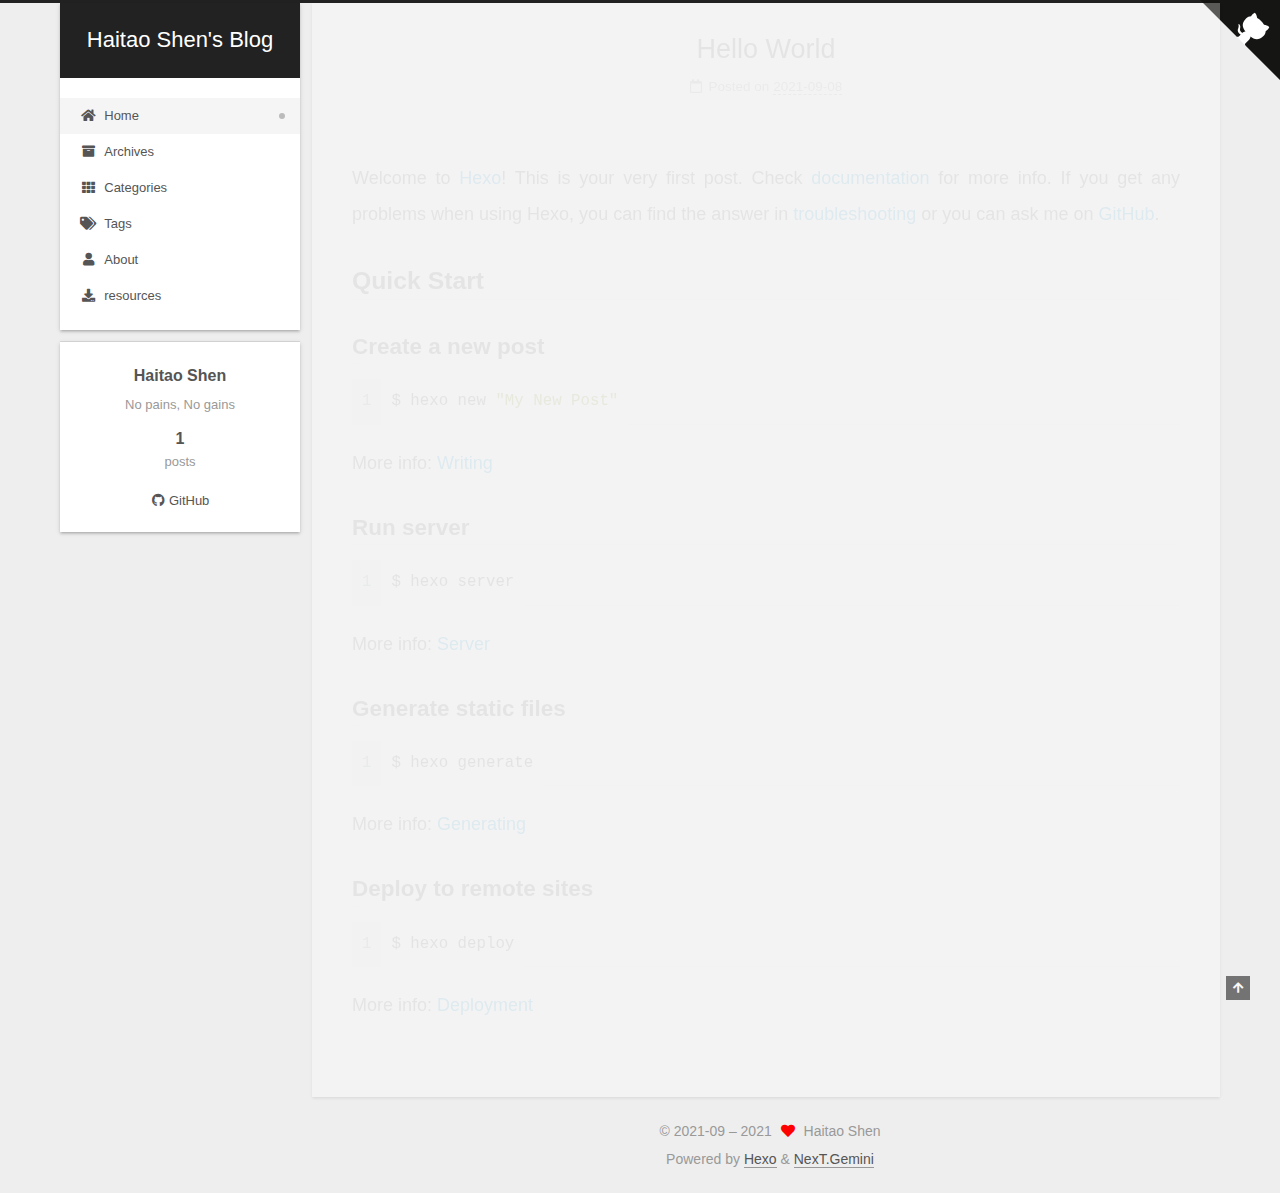
<file: index.html>
<!DOCTYPE html>
<html lang="en">
<head>
  <meta charset="UTF-8">
<meta name="viewport" content="width=device-width, initial-scale=1, maximum-scale=2">
<meta name="theme-color" content="#222">
<meta name="generator" content="Hexo 5.4.0">
  <link rel="apple-touch-icon" sizes="180x180" href="/images/apple-touch-icon-next.png">
  <link rel="icon" type="image/png" sizes="32x32" href="/images/favicon-32x32-next.png">
  <link rel="icon" type="image/png" sizes="16x16" href="/images/favicon-16x16-next.png">
  <link rel="mask-icon" href="/images/logo.svg" color="#222">

<link rel="stylesheet" href="/css/main.css">


<link rel="stylesheet" href="/lib/font-awesome/css/all.min.css">

<script id="hexo-configurations">
    var NexT = window.NexT || {};
    var CONFIG = {"hostname":"example.com","root":"/","scheme":"Gemini","version":"7.8.0","exturl":false,"sidebar":{"position":"left","display":"post","padding":18,"offset":12,"onmobile":false},"copycode":{"enable":false,"show_result":false,"style":null},"back2top":{"enable":true,"sidebar":false,"scrollpercent":false},"bookmark":{"enable":false,"color":"#222","save":"auto"},"fancybox":false,"mediumzoom":false,"lazyload":false,"pangu":false,"comments":{"style":"tabs","active":null,"storage":true,"lazyload":false,"nav":null},"algolia":{"hits":{"per_page":10},"labels":{"input_placeholder":"Search for Posts","hits_empty":"We didn't find any results for the search: ${query}","hits_stats":"${hits} results found in ${time} ms"}},"localsearch":{"enable":false,"trigger":"manual","top_n_per_article":1,"unescape":false,"preload":false},"motion":{"enable":true,"async":false,"transition":{"post_block":"fadeIn","post_header":"slideDownIn","post_body":"slideDownIn","coll_header":"slideLeftIn","sidebar":"slideUpIn"}},"path":"search.xml"};
  </script>

  <meta name="description" content="No pains, No gains">
<meta property="og:type" content="website">
<meta property="og:title" content="Haitao Shen&#39;s Blog">
<meta property="og:url" content="http://example.com/index.html">
<meta property="og:site_name" content="Haitao Shen&#39;s Blog">
<meta property="og:description" content="No pains, No gains">
<meta property="og:locale" content="en_US">
<meta property="article:author" content="Haitao Shen">
<meta name="twitter:card" content="summary">

<link rel="canonical" href="http://example.com/">


<script id="page-configurations">
  // https://hexo.io/docs/variables.html
  CONFIG.page = {
    sidebar: "",
    isHome : true,
    isPost : false,
    lang   : 'en'
  };
</script>

  <title>Haitao Shen's Blog</title>
  






  <noscript>
  <style>
  .use-motion .brand,
  .use-motion .menu-item,
  .sidebar-inner,
  .use-motion .post-block,
  .use-motion .pagination,
  .use-motion .comments,
  .use-motion .post-header,
  .use-motion .post-body,
  .use-motion .collection-header { opacity: initial; }

  .use-motion .site-title,
  .use-motion .site-subtitle {
    opacity: initial;
    top: initial;
  }

  .use-motion .logo-line-before i { left: initial; }
  .use-motion .logo-line-after i { right: initial; }
  </style>
</noscript>

</head>

<body itemscope itemtype="http://schema.org/WebPage">
  <div class="container use-motion">
    <div class="headband"></div>
	<a target="_blank" rel="noopener" href="https://github.com/nehssss/nehssss.github.io" class="github-corner" aria-label="View source on GitHub"><svg width="80" height="80" viewBox="0 0 250 250" style="fill:#151513; color:#fff; position: absolute; top: 0; border: 0; right: 0;" aria-hidden="true"><path d="M0,0 L115,115 L130,115 L142,142 L250,250 L250,0 Z"></path><path d="M128.3,109.0 C113.8,99.7 119.0,89.6 119.0,89.6 C122.0,82.7 120.5,78.6 120.5,78.6 C119.2,72.0 123.4,76.3 123.4,76.3 C127.3,80.9 125.5,87.3 125.5,87.3 C122.9,97.6 130.6,101.9 134.4,103.2" fill="currentColor" style="transform-origin: 130px 106px;" class="octo-arm"></path><path d="M115.0,115.0 C114.9,115.1 118.7,116.5 119.8,115.4 L133.7,101.6 C136.9,99.2 139.9,98.4 142.2,98.6 C133.8,88.0 127.5,74.4 143.8,58.0 C148.5,53.4 154.0,51.2 159.7,51.0 C160.3,49.4 163.2,43.6 171.4,40.1 C171.4,40.1 176.1,42.5 178.8,56.2 C183.1,58.6 187.2,61.8 190.9,65.4 C194.5,69.0 197.7,73.2 200.1,77.6 C213.8,80.2 216.3,84.9 216.3,84.9 C212.7,93.1 206.9,96.0 205.4,96.6 C205.1,102.4 203.0,107.8 198.3,112.5 C181.9,128.9 168.3,122.5 157.7,114.1 C157.9,116.9 156.7,120.9 152.7,124.9 L141.0,136.5 C139.8,137.7 141.6,141.9 141.8,141.8 Z" fill="currentColor" class="octo-body"></path></svg></a><style>.github-corner:hover .octo-arm{animation:octocat-wave 560ms ease-in-out}@keyframes octocat-wave{0%,100%{transform:rotate(0)}20%,60%{transform:rotate(-25deg)}40%,80%{transform:rotate(10deg)}}@media (max-width:500px){.github-corner:hover .octo-arm{animation:none}.github-corner .octo-arm{animation:octocat-wave 560ms ease-in-out}}</style>
    <header class="header" itemscope itemtype="http://schema.org/WPHeader">
      <div class="header-inner"><div class="site-brand-container">
  <div class="site-nav-toggle">
    <div class="toggle" aria-label="Toggle navigation bar">
      <span class="toggle-line toggle-line-first"></span>
      <span class="toggle-line toggle-line-middle"></span>
      <span class="toggle-line toggle-line-last"></span>
    </div>
  </div>

  <div class="site-meta">

    <a href="/" class="brand" rel="start">
      <span class="logo-line-before"><i></i></span>
      <h1 class="site-title">Haitao Shen's Blog</h1>
      <span class="logo-line-after"><i></i></span>
    </a>
  </div>

  <div class="site-nav-right">
    <div class="toggle popup-trigger">
    </div>
  </div>
</div>




<nav class="site-nav">
  <ul id="menu" class="main-menu menu">
        <li class="menu-item menu-item-home">

    <a href="/" rel="section"><i class="fa fa-home fa-fw"></i>Home</a>

  </li>
        <li class="menu-item menu-item-archives">

    <a href="/archives/" rel="section"><i class="fa fa-archive fa-fw"></i>Archives</a>

  </li>
        <li class="menu-item menu-item-categories">

    <a href="/categories/" rel="section"><i class="fa fa-th fa-fw"></i>Categories</a>

  </li>
        <li class="menu-item menu-item-tags">

    <a href="/tags/" rel="section"><i class="fa fa-tags fa-fw"></i>Tags</a>

  </li>
        <li class="menu-item menu-item-about">

    <a href="/about/" rel="section"><i class="fa fa-user fa-fw"></i>About</a>

  </li>
        <li class="menu-item menu-item-resources">

    <a href="/resources/" rel="section"><i class="fa fa-download fa-fw"></i>resources</a>

  </li>
  </ul>
</nav>




</div>
    </header>

    
  <div class="back-to-top">
    <i class="fa fa-arrow-up"></i>
    <span>0%</span>
  </div>


    <main class="main">
      <div class="main-inner">
        <div class="content-wrap">
          

          <div class="content index posts-expand">
            
      
  
  
  <article itemscope itemtype="http://schema.org/Article" class="post-block" lang="en">
    <link itemprop="mainEntityOfPage" href="http://example.com/2021/09/08/hello-world/">

    <span hidden itemprop="author" itemscope itemtype="http://schema.org/Person">
      <meta itemprop="image" content="/images/avatar.gif">
      <meta itemprop="name" content="Haitao Shen">
      <meta itemprop="description" content="No pains, No gains">
    </span>

    <span hidden itemprop="publisher" itemscope itemtype="http://schema.org/Organization">
      <meta itemprop="name" content="Haitao Shen's Blog">
    </span>
      <header class="post-header">
        <h2 class="post-title" itemprop="name headline">
          
            <a href="/2021/09/08/hello-world/" class="post-title-link" itemprop="url">Hello World</a>
        </h2>

        <div class="post-meta">
            <span class="post-meta-item">
              <span class="post-meta-item-icon">
                <i class="far fa-calendar"></i>
              </span>
              <span class="post-meta-item-text">Posted on</span>

              <time title="Created: 2021-09-08 14:08:04" itemprop="dateCreated datePublished" datetime="2021-09-08T14:08:04+08:00">2021-09-08</time>
            </span>

          

        </div>
      </header>

    
    
    
    <div class="post-body" itemprop="articleBody">

      
          <p>Welcome to <a target="_blank" rel="noopener" href="https://hexo.io/">Hexo</a>! This is your very first post. Check <a target="_blank" rel="noopener" href="https://hexo.io/docs/">documentation</a> for more info. If you get any problems when using Hexo, you can find the answer in <a target="_blank" rel="noopener" href="https://hexo.io/docs/troubleshooting.html">troubleshooting</a> or you can ask me on <a target="_blank" rel="noopener" href="https://github.com/hexojs/hexo/issues">GitHub</a>.</p>
<h2 id="Quick-Start"><a href="#Quick-Start" class="headerlink" title="Quick Start"></a>Quick Start</h2><h3 id="Create-a-new-post"><a href="#Create-a-new-post" class="headerlink" title="Create a new post"></a>Create a new post</h3><figure class="highlight bash"><table><tr><td class="gutter"><pre><span class="line">1</span><br></pre></td><td class="code"><pre><span class="line">$ hexo new <span class="string">&quot;My New Post&quot;</span></span><br></pre></td></tr></table></figure>

<p>More info: <a target="_blank" rel="noopener" href="https://hexo.io/docs/writing.html">Writing</a></p>
<h3 id="Run-server"><a href="#Run-server" class="headerlink" title="Run server"></a>Run server</h3><figure class="highlight bash"><table><tr><td class="gutter"><pre><span class="line">1</span><br></pre></td><td class="code"><pre><span class="line">$ hexo server</span><br></pre></td></tr></table></figure>

<p>More info: <a target="_blank" rel="noopener" href="https://hexo.io/docs/server.html">Server</a></p>
<h3 id="Generate-static-files"><a href="#Generate-static-files" class="headerlink" title="Generate static files"></a>Generate static files</h3><figure class="highlight bash"><table><tr><td class="gutter"><pre><span class="line">1</span><br></pre></td><td class="code"><pre><span class="line">$ hexo generate</span><br></pre></td></tr></table></figure>

<p>More info: <a target="_blank" rel="noopener" href="https://hexo.io/docs/generating.html">Generating</a></p>
<h3 id="Deploy-to-remote-sites"><a href="#Deploy-to-remote-sites" class="headerlink" title="Deploy to remote sites"></a>Deploy to remote sites</h3><figure class="highlight bash"><table><tr><td class="gutter"><pre><span class="line">1</span><br></pre></td><td class="code"><pre><span class="line">$ hexo deploy</span><br></pre></td></tr></table></figure>

<p>More info: <a target="_blank" rel="noopener" href="https://hexo.io/docs/one-command-deployment.html">Deployment</a></p>

      
    </div>

    
    
    
      <footer class="post-footer">
        <div class="post-eof"></div>
      </footer>
  </article>
  
  
  


  



          </div>
          

<script>
  window.addEventListener('tabs:register', () => {
    let { activeClass } = CONFIG.comments;
    if (CONFIG.comments.storage) {
      activeClass = localStorage.getItem('comments_active') || activeClass;
    }
    if (activeClass) {
      let activeTab = document.querySelector(`a[href="#comment-${activeClass}"]`);
      if (activeTab) {
        activeTab.click();
      }
    }
  });
  if (CONFIG.comments.storage) {
    window.addEventListener('tabs:click', event => {
      if (!event.target.matches('.tabs-comment .tab-content .tab-pane')) return;
      let commentClass = event.target.classList[1];
      localStorage.setItem('comments_active', commentClass);
    });
  }
</script>

        </div>
          
  
  <div class="toggle sidebar-toggle">
    <span class="toggle-line toggle-line-first"></span>
    <span class="toggle-line toggle-line-middle"></span>
    <span class="toggle-line toggle-line-last"></span>
  </div>

  <aside class="sidebar">
    <div class="sidebar-inner">

      <ul class="sidebar-nav motion-element">
        <li class="sidebar-nav-toc">
          Table of Contents
        </li>
        <li class="sidebar-nav-overview">
          Overview
        </li>
      </ul>

      <!--noindex-->
      <div class="post-toc-wrap sidebar-panel">
      </div>
      <!--/noindex-->

      <div class="site-overview-wrap sidebar-panel">
        <div class="site-author motion-element" itemprop="author" itemscope itemtype="http://schema.org/Person">
  <p class="site-author-name" itemprop="name">Haitao Shen</p>
  <div class="site-description" itemprop="description">No pains, No gains</div>
</div>
<div class="site-state-wrap motion-element">
  <nav class="site-state">
      <div class="site-state-item site-state-posts">
          <a href="/archives/">
        
          <span class="site-state-item-count">1</span>
          <span class="site-state-item-name">posts</span>
        </a>
      </div>
  </nav>
</div>
  <div class="links-of-author motion-element">
      <span class="links-of-author-item">
        <a href="https://github.com/nehssss" title="GitHub → https:&#x2F;&#x2F;github.com&#x2F;nehssss" rel="noopener" target="_blank"><i class="fab fa-github fa-fw"></i>GitHub</a>
      </span>
  </div>



      </div>

    </div>
  </aside>
  <div id="sidebar-dimmer"></div>


      </div>
    </main>

    <footer class="footer">
      <div class="footer-inner">
        

        

<div class="copyright">
  
  &copy; 2021-09 – 
  <span itemprop="copyrightYear">2021</span>
  <span class="with-love">
    <i class="fa fa-heart"></i>
  </span>
  <span class="author" itemprop="copyrightHolder">Haitao Shen</span>
</div>
  <div class="powered-by">Powered by <a href="https://hexo.io/" class="theme-link" rel="noopener" target="_blank">Hexo</a> & <a href="https://theme-next.org/" class="theme-link" rel="noopener" target="_blank">NexT.Gemini</a>
  </div>

        








      </div>
    </footer>
  </div>

  
  <script src="/lib/anime.min.js"></script>
  <script src="/lib/velocity/velocity.min.js"></script>
  <script src="/lib/velocity/velocity.ui.min.js"></script>

<script src="/js/utils.js"></script>

<script src="/js/motion.js"></script>


<script src="/js/schemes/pisces.js"></script>


<script src="/js/next-boot.js"></script>




  















  

  

</body>
</html>
</file>
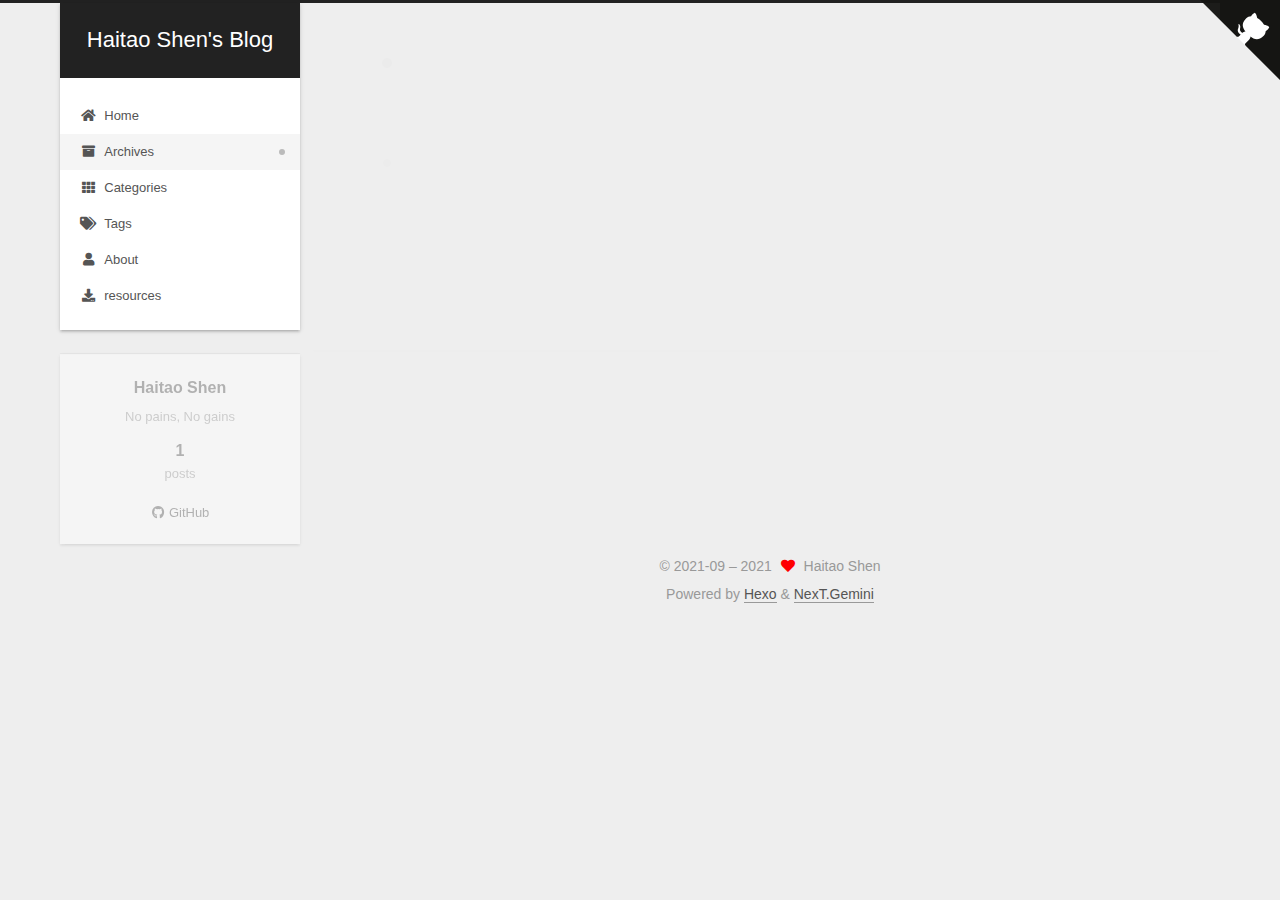
<file: archives/index.html>
<!DOCTYPE html>
<html lang="en">
<head>
  <meta charset="UTF-8">
<meta name="viewport" content="width=device-width, initial-scale=1, maximum-scale=2">
<meta name="theme-color" content="#222">
<meta name="generator" content="Hexo 5.4.0">
  <link rel="apple-touch-icon" sizes="180x180" href="/images/apple-touch-icon-next.png">
  <link rel="icon" type="image/png" sizes="32x32" href="/images/favicon-32x32-next.png">
  <link rel="icon" type="image/png" sizes="16x16" href="/images/favicon-16x16-next.png">
  <link rel="mask-icon" href="/images/logo.svg" color="#222">

<link rel="stylesheet" href="/css/main.css">


<link rel="stylesheet" href="/lib/font-awesome/css/all.min.css">

<script id="hexo-configurations">
    var NexT = window.NexT || {};
    var CONFIG = {"hostname":"example.com","root":"/","scheme":"Gemini","version":"7.8.0","exturl":false,"sidebar":{"position":"left","display":"post","padding":18,"offset":12,"onmobile":false},"copycode":{"enable":false,"show_result":false,"style":null},"back2top":{"enable":true,"sidebar":false,"scrollpercent":false},"bookmark":{"enable":false,"color":"#222","save":"auto"},"fancybox":false,"mediumzoom":false,"lazyload":false,"pangu":false,"comments":{"style":"tabs","active":null,"storage":true,"lazyload":false,"nav":null},"algolia":{"hits":{"per_page":10},"labels":{"input_placeholder":"Search for Posts","hits_empty":"We didn't find any results for the search: ${query}","hits_stats":"${hits} results found in ${time} ms"}},"localsearch":{"enable":false,"trigger":"manual","top_n_per_article":1,"unescape":false,"preload":false},"motion":{"enable":true,"async":false,"transition":{"post_block":"fadeIn","post_header":"slideDownIn","post_body":"slideDownIn","coll_header":"slideLeftIn","sidebar":"slideUpIn"}},"path":"search.xml"};
  </script>

  <meta name="description" content="No pains, No gains">
<meta property="og:type" content="website">
<meta property="og:title" content="Haitao Shen&#39;s Blog">
<meta property="og:url" content="http://example.com/archives/index.html">
<meta property="og:site_name" content="Haitao Shen&#39;s Blog">
<meta property="og:description" content="No pains, No gains">
<meta property="og:locale" content="en_US">
<meta property="article:author" content="Haitao Shen">
<meta name="twitter:card" content="summary">

<link rel="canonical" href="http://example.com/archives/">


<script id="page-configurations">
  // https://hexo.io/docs/variables.html
  CONFIG.page = {
    sidebar: "",
    isHome : false,
    isPost : false,
    lang   : 'en'
  };
</script>

  <title>Archive | Haitao Shen's Blog</title>
  






  <noscript>
  <style>
  .use-motion .brand,
  .use-motion .menu-item,
  .sidebar-inner,
  .use-motion .post-block,
  .use-motion .pagination,
  .use-motion .comments,
  .use-motion .post-header,
  .use-motion .post-body,
  .use-motion .collection-header { opacity: initial; }

  .use-motion .site-title,
  .use-motion .site-subtitle {
    opacity: initial;
    top: initial;
  }

  .use-motion .logo-line-before i { left: initial; }
  .use-motion .logo-line-after i { right: initial; }
  </style>
</noscript>

</head>

<body itemscope itemtype="http://schema.org/WebPage">
  <div class="container use-motion">
    <div class="headband"></div>
	<a target="_blank" rel="noopener" href="https://github.com/nehssss/nehssss.github.io" class="github-corner" aria-label="View source on GitHub"><svg width="80" height="80" viewBox="0 0 250 250" style="fill:#151513; color:#fff; position: absolute; top: 0; border: 0; right: 0;" aria-hidden="true"><path d="M0,0 L115,115 L130,115 L142,142 L250,250 L250,0 Z"></path><path d="M128.3,109.0 C113.8,99.7 119.0,89.6 119.0,89.6 C122.0,82.7 120.5,78.6 120.5,78.6 C119.2,72.0 123.4,76.3 123.4,76.3 C127.3,80.9 125.5,87.3 125.5,87.3 C122.9,97.6 130.6,101.9 134.4,103.2" fill="currentColor" style="transform-origin: 130px 106px;" class="octo-arm"></path><path d="M115.0,115.0 C114.9,115.1 118.7,116.5 119.8,115.4 L133.7,101.6 C136.9,99.2 139.9,98.4 142.2,98.6 C133.8,88.0 127.5,74.4 143.8,58.0 C148.5,53.4 154.0,51.2 159.7,51.0 C160.3,49.4 163.2,43.6 171.4,40.1 C171.4,40.1 176.1,42.5 178.8,56.2 C183.1,58.6 187.2,61.8 190.9,65.4 C194.5,69.0 197.7,73.2 200.1,77.6 C213.8,80.2 216.3,84.9 216.3,84.9 C212.7,93.1 206.9,96.0 205.4,96.6 C205.1,102.4 203.0,107.8 198.3,112.5 C181.9,128.9 168.3,122.5 157.7,114.1 C157.9,116.9 156.7,120.9 152.7,124.9 L141.0,136.5 C139.8,137.7 141.6,141.9 141.8,141.8 Z" fill="currentColor" class="octo-body"></path></svg></a><style>.github-corner:hover .octo-arm{animation:octocat-wave 560ms ease-in-out}@keyframes octocat-wave{0%,100%{transform:rotate(0)}20%,60%{transform:rotate(-25deg)}40%,80%{transform:rotate(10deg)}}@media (max-width:500px){.github-corner:hover .octo-arm{animation:none}.github-corner .octo-arm{animation:octocat-wave 560ms ease-in-out}}</style>
    <header class="header" itemscope itemtype="http://schema.org/WPHeader">
      <div class="header-inner"><div class="site-brand-container">
  <div class="site-nav-toggle">
    <div class="toggle" aria-label="Toggle navigation bar">
      <span class="toggle-line toggle-line-first"></span>
      <span class="toggle-line toggle-line-middle"></span>
      <span class="toggle-line toggle-line-last"></span>
    </div>
  </div>

  <div class="site-meta">

    <a href="/" class="brand" rel="start">
      <span class="logo-line-before"><i></i></span>
      <h1 class="site-title">Haitao Shen's Blog</h1>
      <span class="logo-line-after"><i></i></span>
    </a>
  </div>

  <div class="site-nav-right">
    <div class="toggle popup-trigger">
    </div>
  </div>
</div>




<nav class="site-nav">
  <ul id="menu" class="main-menu menu">
        <li class="menu-item menu-item-home">

    <a href="/" rel="section"><i class="fa fa-home fa-fw"></i>Home</a>

  </li>
        <li class="menu-item menu-item-archives">

    <a href="/archives/" rel="section"><i class="fa fa-archive fa-fw"></i>Archives</a>

  </li>
        <li class="menu-item menu-item-categories">

    <a href="/categories/" rel="section"><i class="fa fa-th fa-fw"></i>Categories</a>

  </li>
        <li class="menu-item menu-item-tags">

    <a href="/tags/" rel="section"><i class="fa fa-tags fa-fw"></i>Tags</a>

  </li>
        <li class="menu-item menu-item-about">

    <a href="/about/" rel="section"><i class="fa fa-user fa-fw"></i>About</a>

  </li>
        <li class="menu-item menu-item-resources">

    <a href="/resources/" rel="section"><i class="fa fa-download fa-fw"></i>resources</a>

  </li>
  </ul>
</nav>




</div>
    </header>

    
  <div class="back-to-top">
    <i class="fa fa-arrow-up"></i>
    <span>0%</span>
  </div>


    <main class="main">
      <div class="main-inner">
        <div class="content-wrap">
          

          <div class="content archive">
            

  
  
  
  <div class="post-block">
    <div class="posts-collapse">
      <div class="collection-title">
        <span class="collection-header">Um..! 1 post. Keep on posting.</span>
      </div>

      
    <div class="collection-year">
      <span class="collection-header">2021</span>
    </div>

  <article itemscope itemtype="http://schema.org/Article">
    <header class="post-header">

      <div class="post-meta">
        <time itemprop="dateCreated"
              datetime="2021-09-08T14:08:04+08:00"
              content="2021-09-08">
          09-08
        </time>
      </div>

      <div class="post-title">
          <a class="post-title-link" href="/2021/09/08/hello-world/" itemprop="url">
            <span itemprop="name">Hello World</span>
          </a>
      </div>

    </header>
  </article>


    </div>
  </div>
  
  
  

  



          </div>
          

<script>
  window.addEventListener('tabs:register', () => {
    let { activeClass } = CONFIG.comments;
    if (CONFIG.comments.storage) {
      activeClass = localStorage.getItem('comments_active') || activeClass;
    }
    if (activeClass) {
      let activeTab = document.querySelector(`a[href="#comment-${activeClass}"]`);
      if (activeTab) {
        activeTab.click();
      }
    }
  });
  if (CONFIG.comments.storage) {
    window.addEventListener('tabs:click', event => {
      if (!event.target.matches('.tabs-comment .tab-content .tab-pane')) return;
      let commentClass = event.target.classList[1];
      localStorage.setItem('comments_active', commentClass);
    });
  }
</script>

        </div>
          
  
  <div class="toggle sidebar-toggle">
    <span class="toggle-line toggle-line-first"></span>
    <span class="toggle-line toggle-line-middle"></span>
    <span class="toggle-line toggle-line-last"></span>
  </div>

  <aside class="sidebar">
    <div class="sidebar-inner">

      <ul class="sidebar-nav motion-element">
        <li class="sidebar-nav-toc">
          Table of Contents
        </li>
        <li class="sidebar-nav-overview">
          Overview
        </li>
      </ul>

      <!--noindex-->
      <div class="post-toc-wrap sidebar-panel">
      </div>
      <!--/noindex-->

      <div class="site-overview-wrap sidebar-panel">
        <div class="site-author motion-element" itemprop="author" itemscope itemtype="http://schema.org/Person">
  <p class="site-author-name" itemprop="name">Haitao Shen</p>
  <div class="site-description" itemprop="description">No pains, No gains</div>
</div>
<div class="site-state-wrap motion-element">
  <nav class="site-state">
      <div class="site-state-item site-state-posts">
          <a href="/archives/">
        
          <span class="site-state-item-count">1</span>
          <span class="site-state-item-name">posts</span>
        </a>
      </div>
  </nav>
</div>
  <div class="links-of-author motion-element">
      <span class="links-of-author-item">
        <a href="https://github.com/nehssss" title="GitHub → https:&#x2F;&#x2F;github.com&#x2F;nehssss" rel="noopener" target="_blank"><i class="fab fa-github fa-fw"></i>GitHub</a>
      </span>
  </div>



      </div>

    </div>
  </aside>
  <div id="sidebar-dimmer"></div>


      </div>
    </main>

    <footer class="footer">
      <div class="footer-inner">
        

        

<div class="copyright">
  
  &copy; 2021-09 – 
  <span itemprop="copyrightYear">2021</span>
  <span class="with-love">
    <i class="fa fa-heart"></i>
  </span>
  <span class="author" itemprop="copyrightHolder">Haitao Shen</span>
</div>
  <div class="powered-by">Powered by <a href="https://hexo.io/" class="theme-link" rel="noopener" target="_blank">Hexo</a> & <a href="https://theme-next.org/" class="theme-link" rel="noopener" target="_blank">NexT.Gemini</a>
  </div>

        








      </div>
    </footer>
  </div>

  
  <script src="/lib/anime.min.js"></script>
  <script src="/lib/velocity/velocity.min.js"></script>
  <script src="/lib/velocity/velocity.ui.min.js"></script>

<script src="/js/utils.js"></script>

<script src="/js/motion.js"></script>


<script src="/js/schemes/pisces.js"></script>


<script src="/js/next-boot.js"></script>




  















  

  

</body>
</html>
</file>
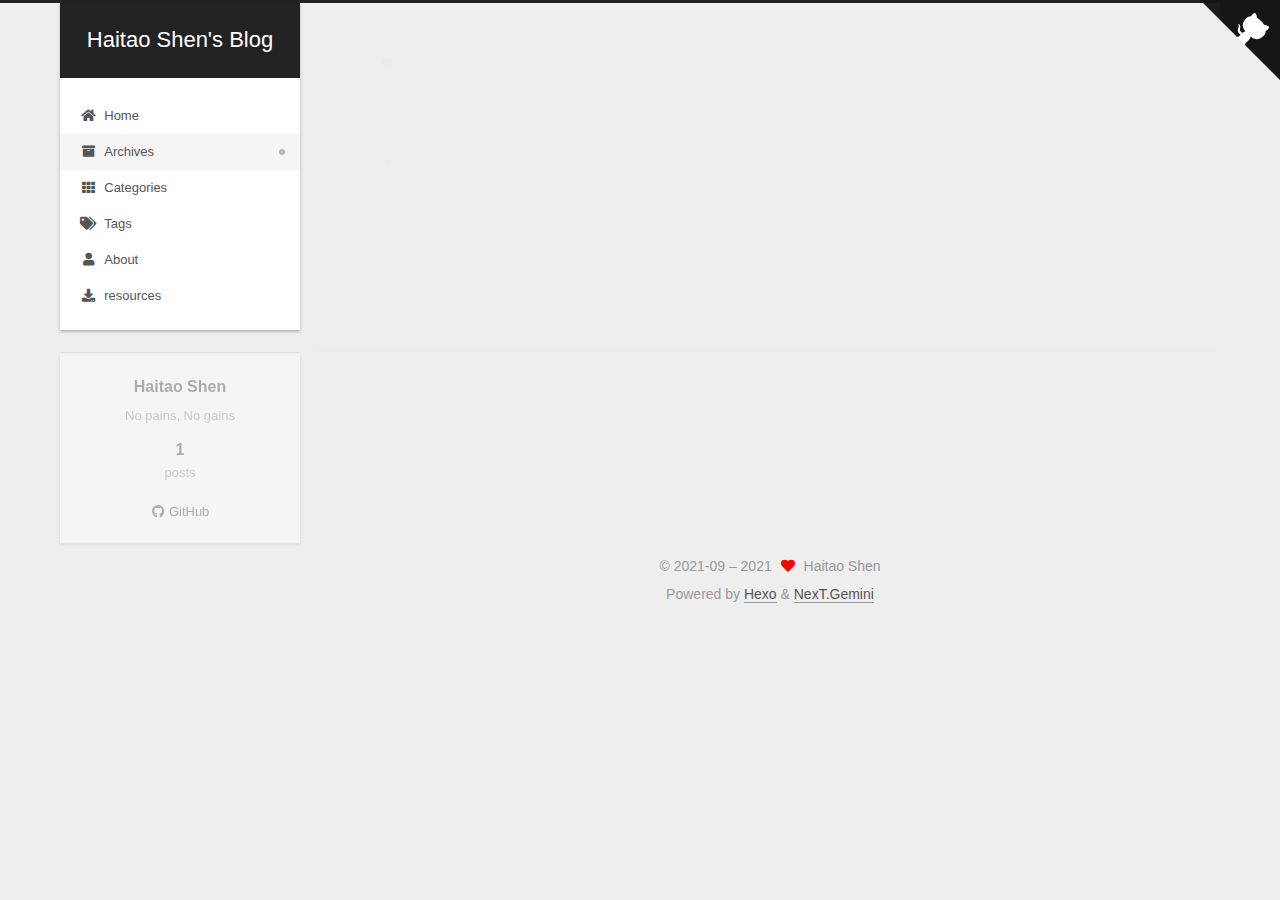
<file: archives/2021/index.html>
<!DOCTYPE html>
<html lang="en">
<head>
  <meta charset="UTF-8">
<meta name="viewport" content="width=device-width, initial-scale=1, maximum-scale=2">
<meta name="theme-color" content="#222">
<meta name="generator" content="Hexo 5.4.0">
  <link rel="apple-touch-icon" sizes="180x180" href="/images/apple-touch-icon-next.png">
  <link rel="icon" type="image/png" sizes="32x32" href="/images/favicon-32x32-next.png">
  <link rel="icon" type="image/png" sizes="16x16" href="/images/favicon-16x16-next.png">
  <link rel="mask-icon" href="/images/logo.svg" color="#222">

<link rel="stylesheet" href="/css/main.css">


<link rel="stylesheet" href="/lib/font-awesome/css/all.min.css">

<script id="hexo-configurations">
    var NexT = window.NexT || {};
    var CONFIG = {"hostname":"example.com","root":"/","scheme":"Gemini","version":"7.8.0","exturl":false,"sidebar":{"position":"left","display":"post","padding":18,"offset":12,"onmobile":false},"copycode":{"enable":false,"show_result":false,"style":null},"back2top":{"enable":true,"sidebar":false,"scrollpercent":false},"bookmark":{"enable":false,"color":"#222","save":"auto"},"fancybox":false,"mediumzoom":false,"lazyload":false,"pangu":false,"comments":{"style":"tabs","active":null,"storage":true,"lazyload":false,"nav":null},"algolia":{"hits":{"per_page":10},"labels":{"input_placeholder":"Search for Posts","hits_empty":"We didn't find any results for the search: ${query}","hits_stats":"${hits} results found in ${time} ms"}},"localsearch":{"enable":false,"trigger":"manual","top_n_per_article":1,"unescape":false,"preload":false},"motion":{"enable":true,"async":false,"transition":{"post_block":"fadeIn","post_header":"slideDownIn","post_body":"slideDownIn","coll_header":"slideLeftIn","sidebar":"slideUpIn"}},"path":"search.xml"};
  </script>

  <meta name="description" content="No pains, No gains">
<meta property="og:type" content="website">
<meta property="og:title" content="Haitao Shen&#39;s Blog">
<meta property="og:url" content="http://example.com/archives/2021/index.html">
<meta property="og:site_name" content="Haitao Shen&#39;s Blog">
<meta property="og:description" content="No pains, No gains">
<meta property="og:locale" content="en_US">
<meta property="article:author" content="Haitao Shen">
<meta name="twitter:card" content="summary">

<link rel="canonical" href="http://example.com/archives/2021/">


<script id="page-configurations">
  // https://hexo.io/docs/variables.html
  CONFIG.page = {
    sidebar: "",
    isHome : false,
    isPost : false,
    lang   : 'en'
  };
</script>

  <title>Archive | Haitao Shen's Blog</title>
  






  <noscript>
  <style>
  .use-motion .brand,
  .use-motion .menu-item,
  .sidebar-inner,
  .use-motion .post-block,
  .use-motion .pagination,
  .use-motion .comments,
  .use-motion .post-header,
  .use-motion .post-body,
  .use-motion .collection-header { opacity: initial; }

  .use-motion .site-title,
  .use-motion .site-subtitle {
    opacity: initial;
    top: initial;
  }

  .use-motion .logo-line-before i { left: initial; }
  .use-motion .logo-line-after i { right: initial; }
  </style>
</noscript>

</head>

<body itemscope itemtype="http://schema.org/WebPage">
  <div class="container use-motion">
    <div class="headband"></div>
	<a target="_blank" rel="noopener" href="https://github.com/nehssss/nehssss.github.io" class="github-corner" aria-label="View source on GitHub"><svg width="80" height="80" viewBox="0 0 250 250" style="fill:#151513; color:#fff; position: absolute; top: 0; border: 0; right: 0;" aria-hidden="true"><path d="M0,0 L115,115 L130,115 L142,142 L250,250 L250,0 Z"></path><path d="M128.3,109.0 C113.8,99.7 119.0,89.6 119.0,89.6 C122.0,82.7 120.5,78.6 120.5,78.6 C119.2,72.0 123.4,76.3 123.4,76.3 C127.3,80.9 125.5,87.3 125.5,87.3 C122.9,97.6 130.6,101.9 134.4,103.2" fill="currentColor" style="transform-origin: 130px 106px;" class="octo-arm"></path><path d="M115.0,115.0 C114.9,115.1 118.7,116.5 119.8,115.4 L133.7,101.6 C136.9,99.2 139.9,98.4 142.2,98.6 C133.8,88.0 127.5,74.4 143.8,58.0 C148.5,53.4 154.0,51.2 159.7,51.0 C160.3,49.4 163.2,43.6 171.4,40.1 C171.4,40.1 176.1,42.5 178.8,56.2 C183.1,58.6 187.2,61.8 190.9,65.4 C194.5,69.0 197.7,73.2 200.1,77.6 C213.8,80.2 216.3,84.9 216.3,84.9 C212.7,93.1 206.9,96.0 205.4,96.6 C205.1,102.4 203.0,107.8 198.3,112.5 C181.9,128.9 168.3,122.5 157.7,114.1 C157.9,116.9 156.7,120.9 152.7,124.9 L141.0,136.5 C139.8,137.7 141.6,141.9 141.8,141.8 Z" fill="currentColor" class="octo-body"></path></svg></a><style>.github-corner:hover .octo-arm{animation:octocat-wave 560ms ease-in-out}@keyframes octocat-wave{0%,100%{transform:rotate(0)}20%,60%{transform:rotate(-25deg)}40%,80%{transform:rotate(10deg)}}@media (max-width:500px){.github-corner:hover .octo-arm{animation:none}.github-corner .octo-arm{animation:octocat-wave 560ms ease-in-out}}</style>
    <header class="header" itemscope itemtype="http://schema.org/WPHeader">
      <div class="header-inner"><div class="site-brand-container">
  <div class="site-nav-toggle">
    <div class="toggle" aria-label="Toggle navigation bar">
      <span class="toggle-line toggle-line-first"></span>
      <span class="toggle-line toggle-line-middle"></span>
      <span class="toggle-line toggle-line-last"></span>
    </div>
  </div>

  <div class="site-meta">

    <a href="/" class="brand" rel="start">
      <span class="logo-line-before"><i></i></span>
      <h1 class="site-title">Haitao Shen's Blog</h1>
      <span class="logo-line-after"><i></i></span>
    </a>
  </div>

  <div class="site-nav-right">
    <div class="toggle popup-trigger">
    </div>
  </div>
</div>




<nav class="site-nav">
  <ul id="menu" class="main-menu menu">
        <li class="menu-item menu-item-home">

    <a href="/" rel="section"><i class="fa fa-home fa-fw"></i>Home</a>

  </li>
        <li class="menu-item menu-item-archives">

    <a href="/archives/" rel="section"><i class="fa fa-archive fa-fw"></i>Archives</a>

  </li>
        <li class="menu-item menu-item-categories">

    <a href="/categories/" rel="section"><i class="fa fa-th fa-fw"></i>Categories</a>

  </li>
        <li class="menu-item menu-item-tags">

    <a href="/tags/" rel="section"><i class="fa fa-tags fa-fw"></i>Tags</a>

  </li>
        <li class="menu-item menu-item-about">

    <a href="/about/" rel="section"><i class="fa fa-user fa-fw"></i>About</a>

  </li>
        <li class="menu-item menu-item-resources">

    <a href="/resources/" rel="section"><i class="fa fa-download fa-fw"></i>resources</a>

  </li>
  </ul>
</nav>




</div>
    </header>

    
  <div class="back-to-top">
    <i class="fa fa-arrow-up"></i>
    <span>0%</span>
  </div>


    <main class="main">
      <div class="main-inner">
        <div class="content-wrap">
          

          <div class="content archive">
            

  
  
  
  <div class="post-block">
    <div class="posts-collapse">
      <div class="collection-title">
        <span class="collection-header">Um..! 1 post. Keep on posting.</span>
      </div>

      
    <div class="collection-year">
      <span class="collection-header">2021</span>
    </div>

  <article itemscope itemtype="http://schema.org/Article">
    <header class="post-header">

      <div class="post-meta">
        <time itemprop="dateCreated"
              datetime="2021-09-08T14:08:04+08:00"
              content="2021-09-08">
          09-08
        </time>
      </div>

      <div class="post-title">
          <a class="post-title-link" href="/2021/09/08/hello-world/" itemprop="url">
            <span itemprop="name">Hello World</span>
          </a>
      </div>

    </header>
  </article>


    </div>
  </div>
  
  
  

  



          </div>
          

<script>
  window.addEventListener('tabs:register', () => {
    let { activeClass } = CONFIG.comments;
    if (CONFIG.comments.storage) {
      activeClass = localStorage.getItem('comments_active') || activeClass;
    }
    if (activeClass) {
      let activeTab = document.querySelector(`a[href="#comment-${activeClass}"]`);
      if (activeTab) {
        activeTab.click();
      }
    }
  });
  if (CONFIG.comments.storage) {
    window.addEventListener('tabs:click', event => {
      if (!event.target.matches('.tabs-comment .tab-content .tab-pane')) return;
      let commentClass = event.target.classList[1];
      localStorage.setItem('comments_active', commentClass);
    });
  }
</script>

        </div>
          
  
  <div class="toggle sidebar-toggle">
    <span class="toggle-line toggle-line-first"></span>
    <span class="toggle-line toggle-line-middle"></span>
    <span class="toggle-line toggle-line-last"></span>
  </div>

  <aside class="sidebar">
    <div class="sidebar-inner">

      <ul class="sidebar-nav motion-element">
        <li class="sidebar-nav-toc">
          Table of Contents
        </li>
        <li class="sidebar-nav-overview">
          Overview
        </li>
      </ul>

      <!--noindex-->
      <div class="post-toc-wrap sidebar-panel">
      </div>
      <!--/noindex-->

      <div class="site-overview-wrap sidebar-panel">
        <div class="site-author motion-element" itemprop="author" itemscope itemtype="http://schema.org/Person">
  <p class="site-author-name" itemprop="name">Haitao Shen</p>
  <div class="site-description" itemprop="description">No pains, No gains</div>
</div>
<div class="site-state-wrap motion-element">
  <nav class="site-state">
      <div class="site-state-item site-state-posts">
          <a href="/archives/">
        
          <span class="site-state-item-count">1</span>
          <span class="site-state-item-name">posts</span>
        </a>
      </div>
  </nav>
</div>
  <div class="links-of-author motion-element">
      <span class="links-of-author-item">
        <a href="https://github.com/nehssss" title="GitHub → https:&#x2F;&#x2F;github.com&#x2F;nehssss" rel="noopener" target="_blank"><i class="fab fa-github fa-fw"></i>GitHub</a>
      </span>
  </div>



      </div>

    </div>
  </aside>
  <div id="sidebar-dimmer"></div>


      </div>
    </main>

    <footer class="footer">
      <div class="footer-inner">
        

        

<div class="copyright">
  
  &copy; 2021-09 – 
  <span itemprop="copyrightYear">2021</span>
  <span class="with-love">
    <i class="fa fa-heart"></i>
  </span>
  <span class="author" itemprop="copyrightHolder">Haitao Shen</span>
</div>
  <div class="powered-by">Powered by <a href="https://hexo.io/" class="theme-link" rel="noopener" target="_blank">Hexo</a> & <a href="https://theme-next.org/" class="theme-link" rel="noopener" target="_blank">NexT.Gemini</a>
  </div>

        








      </div>
    </footer>
  </div>

  
  <script src="/lib/anime.min.js"></script>
  <script src="/lib/velocity/velocity.min.js"></script>
  <script src="/lib/velocity/velocity.ui.min.js"></script>

<script src="/js/utils.js"></script>

<script src="/js/motion.js"></script>


<script src="/js/schemes/pisces.js"></script>


<script src="/js/next-boot.js"></script>




  















  

  

</body>
</html>
</file>
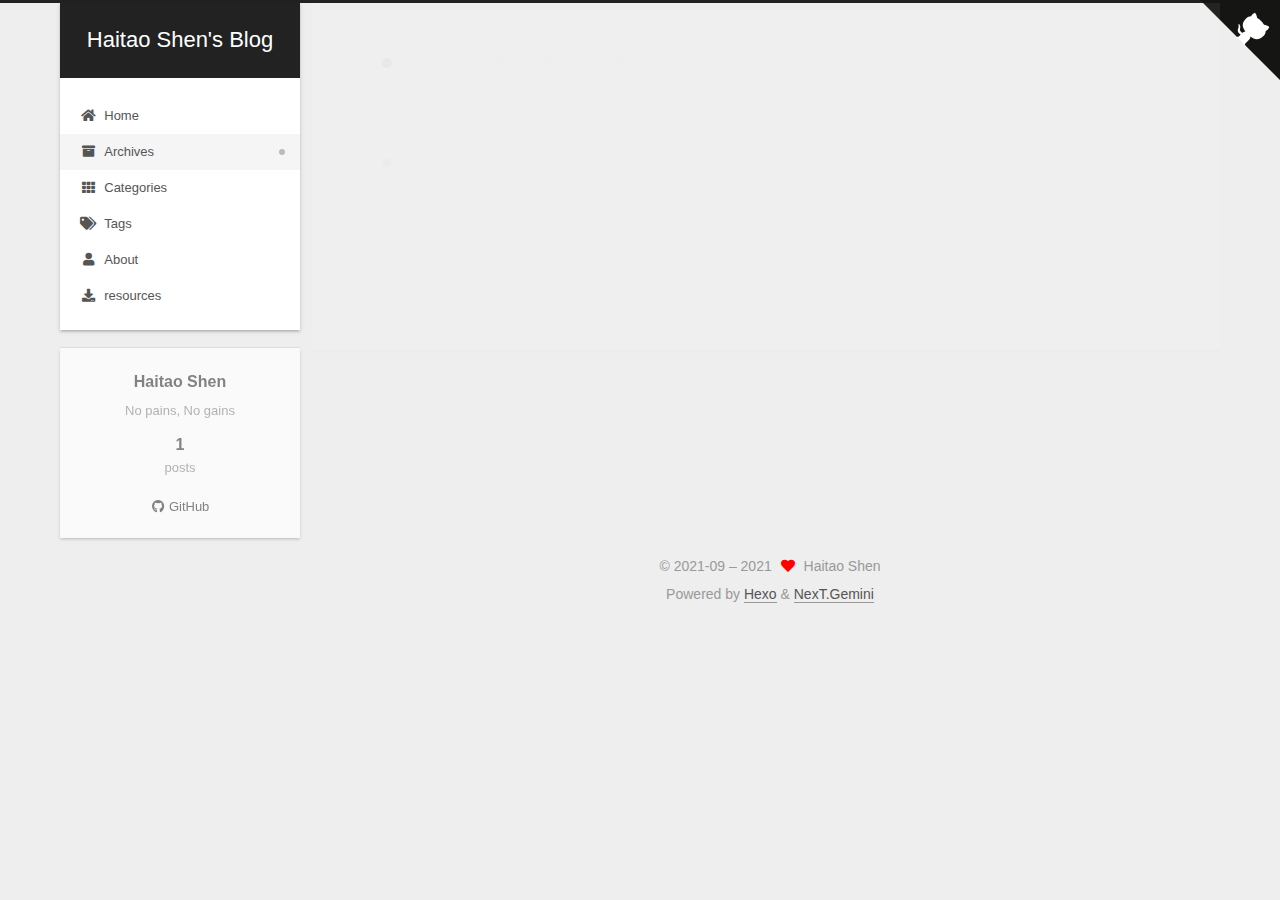
<file: archives/2021/09/index.html>
<!DOCTYPE html>
<html lang="en">
<head>
  <meta charset="UTF-8">
<meta name="viewport" content="width=device-width, initial-scale=1, maximum-scale=2">
<meta name="theme-color" content="#222">
<meta name="generator" content="Hexo 5.4.0">
  <link rel="apple-touch-icon" sizes="180x180" href="/images/apple-touch-icon-next.png">
  <link rel="icon" type="image/png" sizes="32x32" href="/images/favicon-32x32-next.png">
  <link rel="icon" type="image/png" sizes="16x16" href="/images/favicon-16x16-next.png">
  <link rel="mask-icon" href="/images/logo.svg" color="#222">

<link rel="stylesheet" href="/css/main.css">


<link rel="stylesheet" href="/lib/font-awesome/css/all.min.css">

<script id="hexo-configurations">
    var NexT = window.NexT || {};
    var CONFIG = {"hostname":"example.com","root":"/","scheme":"Gemini","version":"7.8.0","exturl":false,"sidebar":{"position":"left","display":"post","padding":18,"offset":12,"onmobile":false},"copycode":{"enable":false,"show_result":false,"style":null},"back2top":{"enable":true,"sidebar":false,"scrollpercent":false},"bookmark":{"enable":false,"color":"#222","save":"auto"},"fancybox":false,"mediumzoom":false,"lazyload":false,"pangu":false,"comments":{"style":"tabs","active":null,"storage":true,"lazyload":false,"nav":null},"algolia":{"hits":{"per_page":10},"labels":{"input_placeholder":"Search for Posts","hits_empty":"We didn't find any results for the search: ${query}","hits_stats":"${hits} results found in ${time} ms"}},"localsearch":{"enable":false,"trigger":"manual","top_n_per_article":1,"unescape":false,"preload":false},"motion":{"enable":true,"async":false,"transition":{"post_block":"fadeIn","post_header":"slideDownIn","post_body":"slideDownIn","coll_header":"slideLeftIn","sidebar":"slideUpIn"}},"path":"search.xml"};
  </script>

  <meta name="description" content="No pains, No gains">
<meta property="og:type" content="website">
<meta property="og:title" content="Haitao Shen&#39;s Blog">
<meta property="og:url" content="http://example.com/archives/2021/09/index.html">
<meta property="og:site_name" content="Haitao Shen&#39;s Blog">
<meta property="og:description" content="No pains, No gains">
<meta property="og:locale" content="en_US">
<meta property="article:author" content="Haitao Shen">
<meta name="twitter:card" content="summary">

<link rel="canonical" href="http://example.com/archives/2021/09/">


<script id="page-configurations">
  // https://hexo.io/docs/variables.html
  CONFIG.page = {
    sidebar: "",
    isHome : false,
    isPost : false,
    lang   : 'en'
  };
</script>

  <title>Archive | Haitao Shen's Blog</title>
  






  <noscript>
  <style>
  .use-motion .brand,
  .use-motion .menu-item,
  .sidebar-inner,
  .use-motion .post-block,
  .use-motion .pagination,
  .use-motion .comments,
  .use-motion .post-header,
  .use-motion .post-body,
  .use-motion .collection-header { opacity: initial; }

  .use-motion .site-title,
  .use-motion .site-subtitle {
    opacity: initial;
    top: initial;
  }

  .use-motion .logo-line-before i { left: initial; }
  .use-motion .logo-line-after i { right: initial; }
  </style>
</noscript>

</head>

<body itemscope itemtype="http://schema.org/WebPage">
  <div class="container use-motion">
    <div class="headband"></div>
	<a target="_blank" rel="noopener" href="https://github.com/nehssss/nehssss.github.io" class="github-corner" aria-label="View source on GitHub"><svg width="80" height="80" viewBox="0 0 250 250" style="fill:#151513; color:#fff; position: absolute; top: 0; border: 0; right: 0;" aria-hidden="true"><path d="M0,0 L115,115 L130,115 L142,142 L250,250 L250,0 Z"></path><path d="M128.3,109.0 C113.8,99.7 119.0,89.6 119.0,89.6 C122.0,82.7 120.5,78.6 120.5,78.6 C119.2,72.0 123.4,76.3 123.4,76.3 C127.3,80.9 125.5,87.3 125.5,87.3 C122.9,97.6 130.6,101.9 134.4,103.2" fill="currentColor" style="transform-origin: 130px 106px;" class="octo-arm"></path><path d="M115.0,115.0 C114.9,115.1 118.7,116.5 119.8,115.4 L133.7,101.6 C136.9,99.2 139.9,98.4 142.2,98.6 C133.8,88.0 127.5,74.4 143.8,58.0 C148.5,53.4 154.0,51.2 159.7,51.0 C160.3,49.4 163.2,43.6 171.4,40.1 C171.4,40.1 176.1,42.5 178.8,56.2 C183.1,58.6 187.2,61.8 190.9,65.4 C194.5,69.0 197.7,73.2 200.1,77.6 C213.8,80.2 216.3,84.9 216.3,84.9 C212.7,93.1 206.9,96.0 205.4,96.6 C205.1,102.4 203.0,107.8 198.3,112.5 C181.9,128.9 168.3,122.5 157.7,114.1 C157.9,116.9 156.7,120.9 152.7,124.9 L141.0,136.5 C139.8,137.7 141.6,141.9 141.8,141.8 Z" fill="currentColor" class="octo-body"></path></svg></a><style>.github-corner:hover .octo-arm{animation:octocat-wave 560ms ease-in-out}@keyframes octocat-wave{0%,100%{transform:rotate(0)}20%,60%{transform:rotate(-25deg)}40%,80%{transform:rotate(10deg)}}@media (max-width:500px){.github-corner:hover .octo-arm{animation:none}.github-corner .octo-arm{animation:octocat-wave 560ms ease-in-out}}</style>
    <header class="header" itemscope itemtype="http://schema.org/WPHeader">
      <div class="header-inner"><div class="site-brand-container">
  <div class="site-nav-toggle">
    <div class="toggle" aria-label="Toggle navigation bar">
      <span class="toggle-line toggle-line-first"></span>
      <span class="toggle-line toggle-line-middle"></span>
      <span class="toggle-line toggle-line-last"></span>
    </div>
  </div>

  <div class="site-meta">

    <a href="/" class="brand" rel="start">
      <span class="logo-line-before"><i></i></span>
      <h1 class="site-title">Haitao Shen's Blog</h1>
      <span class="logo-line-after"><i></i></span>
    </a>
  </div>

  <div class="site-nav-right">
    <div class="toggle popup-trigger">
    </div>
  </div>
</div>




<nav class="site-nav">
  <ul id="menu" class="main-menu menu">
        <li class="menu-item menu-item-home">

    <a href="/" rel="section"><i class="fa fa-home fa-fw"></i>Home</a>

  </li>
        <li class="menu-item menu-item-archives">

    <a href="/archives/" rel="section"><i class="fa fa-archive fa-fw"></i>Archives</a>

  </li>
        <li class="menu-item menu-item-categories">

    <a href="/categories/" rel="section"><i class="fa fa-th fa-fw"></i>Categories</a>

  </li>
        <li class="menu-item menu-item-tags">

    <a href="/tags/" rel="section"><i class="fa fa-tags fa-fw"></i>Tags</a>

  </li>
        <li class="menu-item menu-item-about">

    <a href="/about/" rel="section"><i class="fa fa-user fa-fw"></i>About</a>

  </li>
        <li class="menu-item menu-item-resources">

    <a href="/resources/" rel="section"><i class="fa fa-download fa-fw"></i>resources</a>

  </li>
  </ul>
</nav>




</div>
    </header>

    
  <div class="back-to-top">
    <i class="fa fa-arrow-up"></i>
    <span>0%</span>
  </div>


    <main class="main">
      <div class="main-inner">
        <div class="content-wrap">
          

          <div class="content archive">
            

  
  
  
  <div class="post-block">
    <div class="posts-collapse">
      <div class="collection-title">
        <span class="collection-header">Um..! 1 post. Keep on posting.</span>
      </div>

      
    <div class="collection-year">
      <span class="collection-header">2021</span>
    </div>

  <article itemscope itemtype="http://schema.org/Article">
    <header class="post-header">

      <div class="post-meta">
        <time itemprop="dateCreated"
              datetime="2021-09-08T14:08:04+08:00"
              content="2021-09-08">
          09-08
        </time>
      </div>

      <div class="post-title">
          <a class="post-title-link" href="/2021/09/08/hello-world/" itemprop="url">
            <span itemprop="name">Hello World</span>
          </a>
      </div>

    </header>
  </article>


    </div>
  </div>
  
  
  

  



          </div>
          

<script>
  window.addEventListener('tabs:register', () => {
    let { activeClass } = CONFIG.comments;
    if (CONFIG.comments.storage) {
      activeClass = localStorage.getItem('comments_active') || activeClass;
    }
    if (activeClass) {
      let activeTab = document.querySelector(`a[href="#comment-${activeClass}"]`);
      if (activeTab) {
        activeTab.click();
      }
    }
  });
  if (CONFIG.comments.storage) {
    window.addEventListener('tabs:click', event => {
      if (!event.target.matches('.tabs-comment .tab-content .tab-pane')) return;
      let commentClass = event.target.classList[1];
      localStorage.setItem('comments_active', commentClass);
    });
  }
</script>

        </div>
          
  
  <div class="toggle sidebar-toggle">
    <span class="toggle-line toggle-line-first"></span>
    <span class="toggle-line toggle-line-middle"></span>
    <span class="toggle-line toggle-line-last"></span>
  </div>

  <aside class="sidebar">
    <div class="sidebar-inner">

      <ul class="sidebar-nav motion-element">
        <li class="sidebar-nav-toc">
          Table of Contents
        </li>
        <li class="sidebar-nav-overview">
          Overview
        </li>
      </ul>

      <!--noindex-->
      <div class="post-toc-wrap sidebar-panel">
      </div>
      <!--/noindex-->

      <div class="site-overview-wrap sidebar-panel">
        <div class="site-author motion-element" itemprop="author" itemscope itemtype="http://schema.org/Person">
  <p class="site-author-name" itemprop="name">Haitao Shen</p>
  <div class="site-description" itemprop="description">No pains, No gains</div>
</div>
<div class="site-state-wrap motion-element">
  <nav class="site-state">
      <div class="site-state-item site-state-posts">
          <a href="/archives/">
        
          <span class="site-state-item-count">1</span>
          <span class="site-state-item-name">posts</span>
        </a>
      </div>
  </nav>
</div>
  <div class="links-of-author motion-element">
      <span class="links-of-author-item">
        <a href="https://github.com/nehssss" title="GitHub → https:&#x2F;&#x2F;github.com&#x2F;nehssss" rel="noopener" target="_blank"><i class="fab fa-github fa-fw"></i>GitHub</a>
      </span>
  </div>



      </div>

    </div>
  </aside>
  <div id="sidebar-dimmer"></div>


      </div>
    </main>

    <footer class="footer">
      <div class="footer-inner">
        

        

<div class="copyright">
  
  &copy; 2021-09 – 
  <span itemprop="copyrightYear">2021</span>
  <span class="with-love">
    <i class="fa fa-heart"></i>
  </span>
  <span class="author" itemprop="copyrightHolder">Haitao Shen</span>
</div>
  <div class="powered-by">Powered by <a href="https://hexo.io/" class="theme-link" rel="noopener" target="_blank">Hexo</a> & <a href="https://theme-next.org/" class="theme-link" rel="noopener" target="_blank">NexT.Gemini</a>
  </div>

        








      </div>
    </footer>
  </div>

  
  <script src="/lib/anime.min.js"></script>
  <script src="/lib/velocity/velocity.min.js"></script>
  <script src="/lib/velocity/velocity.ui.min.js"></script>

<script src="/js/utils.js"></script>

<script src="/js/motion.js"></script>


<script src="/js/schemes/pisces.js"></script>


<script src="/js/next-boot.js"></script>




  















  

  

</body>
</html>
</file>
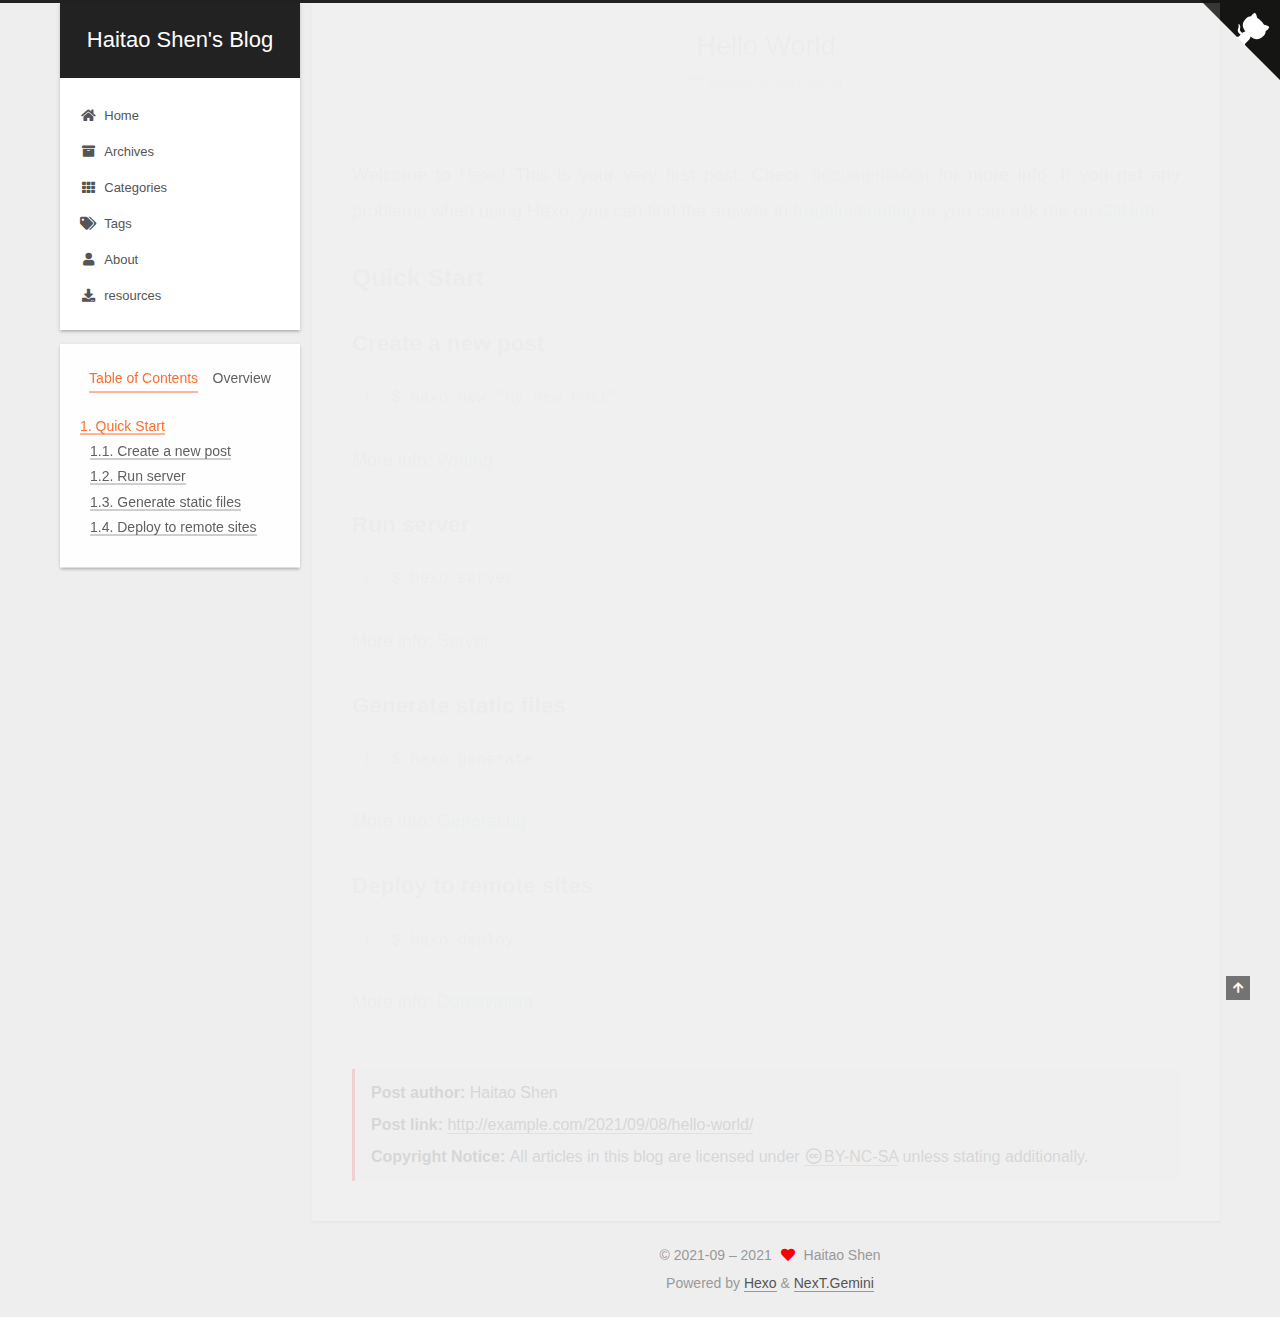
<file: 2021/09/08/hello-world/index.html>
<!DOCTYPE html>
<html lang="en">
<head>
  <meta charset="UTF-8">
<meta name="viewport" content="width=device-width, initial-scale=1, maximum-scale=2">
<meta name="theme-color" content="#222">
<meta name="generator" content="Hexo 5.4.0">
  <link rel="apple-touch-icon" sizes="180x180" href="/images/apple-touch-icon-next.png">
  <link rel="icon" type="image/png" sizes="32x32" href="/images/favicon-32x32-next.png">
  <link rel="icon" type="image/png" sizes="16x16" href="/images/favicon-16x16-next.png">
  <link rel="mask-icon" href="/images/logo.svg" color="#222">

<link rel="stylesheet" href="/css/main.css">


<link rel="stylesheet" href="/lib/font-awesome/css/all.min.css">

<script id="hexo-configurations">
    var NexT = window.NexT || {};
    var CONFIG = {"hostname":"example.com","root":"/","scheme":"Gemini","version":"7.8.0","exturl":false,"sidebar":{"position":"left","display":"post","padding":18,"offset":12,"onmobile":false},"copycode":{"enable":false,"show_result":false,"style":null},"back2top":{"enable":true,"sidebar":false,"scrollpercent":false},"bookmark":{"enable":false,"color":"#222","save":"auto"},"fancybox":false,"mediumzoom":false,"lazyload":false,"pangu":false,"comments":{"style":"tabs","active":null,"storage":true,"lazyload":false,"nav":null},"algolia":{"hits":{"per_page":10},"labels":{"input_placeholder":"Search for Posts","hits_empty":"We didn't find any results for the search: ${query}","hits_stats":"${hits} results found in ${time} ms"}},"localsearch":{"enable":false,"trigger":"manual","top_n_per_article":1,"unescape":false,"preload":false},"motion":{"enable":true,"async":false,"transition":{"post_block":"fadeIn","post_header":"slideDownIn","post_body":"slideDownIn","coll_header":"slideLeftIn","sidebar":"slideUpIn"}},"path":"search.xml"};
  </script>

  <meta name="description" content="Welcome to Hexo! This is your very first post. Check documentation for more info. If you get any problems when using Hexo, you can find the answer in troubleshooting or you can ask me on GitHub. Quick">
<meta property="og:type" content="article">
<meta property="og:title" content="Hello World">
<meta property="og:url" content="http://example.com/2021/09/08/hello-world/index.html">
<meta property="og:site_name" content="Haitao Shen&#39;s Blog">
<meta property="og:description" content="Welcome to Hexo! This is your very first post. Check documentation for more info. If you get any problems when using Hexo, you can find the answer in troubleshooting or you can ask me on GitHub. Quick">
<meta property="og:locale" content="en_US">
<meta property="article:published_time" content="2021-09-08T06:08:04.113Z">
<meta property="article:modified_time" content="2021-09-08T06:08:04.113Z">
<meta property="article:author" content="Haitao Shen">
<meta name="twitter:card" content="summary">

<link rel="canonical" href="http://example.com/2021/09/08/hello-world/">


<script id="page-configurations">
  // https://hexo.io/docs/variables.html
  CONFIG.page = {
    sidebar: "",
    isHome : false,
    isPost : true,
    lang   : 'en'
  };
</script>

  <title>Hello World | Haitao Shen's Blog</title>
  






  <noscript>
  <style>
  .use-motion .brand,
  .use-motion .menu-item,
  .sidebar-inner,
  .use-motion .post-block,
  .use-motion .pagination,
  .use-motion .comments,
  .use-motion .post-header,
  .use-motion .post-body,
  .use-motion .collection-header { opacity: initial; }

  .use-motion .site-title,
  .use-motion .site-subtitle {
    opacity: initial;
    top: initial;
  }

  .use-motion .logo-line-before i { left: initial; }
  .use-motion .logo-line-after i { right: initial; }
  </style>
</noscript>

</head>

<body itemscope itemtype="http://schema.org/WebPage">
  <div class="container use-motion">
    <div class="headband"></div>
	<a target="_blank" rel="noopener" href="https://github.com/nehssss/nehssss.github.io" class="github-corner" aria-label="View source on GitHub"><svg width="80" height="80" viewBox="0 0 250 250" style="fill:#151513; color:#fff; position: absolute; top: 0; border: 0; right: 0;" aria-hidden="true"><path d="M0,0 L115,115 L130,115 L142,142 L250,250 L250,0 Z"></path><path d="M128.3,109.0 C113.8,99.7 119.0,89.6 119.0,89.6 C122.0,82.7 120.5,78.6 120.5,78.6 C119.2,72.0 123.4,76.3 123.4,76.3 C127.3,80.9 125.5,87.3 125.5,87.3 C122.9,97.6 130.6,101.9 134.4,103.2" fill="currentColor" style="transform-origin: 130px 106px;" class="octo-arm"></path><path d="M115.0,115.0 C114.9,115.1 118.7,116.5 119.8,115.4 L133.7,101.6 C136.9,99.2 139.9,98.4 142.2,98.6 C133.8,88.0 127.5,74.4 143.8,58.0 C148.5,53.4 154.0,51.2 159.7,51.0 C160.3,49.4 163.2,43.6 171.4,40.1 C171.4,40.1 176.1,42.5 178.8,56.2 C183.1,58.6 187.2,61.8 190.9,65.4 C194.5,69.0 197.7,73.2 200.1,77.6 C213.8,80.2 216.3,84.9 216.3,84.9 C212.7,93.1 206.9,96.0 205.4,96.6 C205.1,102.4 203.0,107.8 198.3,112.5 C181.9,128.9 168.3,122.5 157.7,114.1 C157.9,116.9 156.7,120.9 152.7,124.9 L141.0,136.5 C139.8,137.7 141.6,141.9 141.8,141.8 Z" fill="currentColor" class="octo-body"></path></svg></a><style>.github-corner:hover .octo-arm{animation:octocat-wave 560ms ease-in-out}@keyframes octocat-wave{0%,100%{transform:rotate(0)}20%,60%{transform:rotate(-25deg)}40%,80%{transform:rotate(10deg)}}@media (max-width:500px){.github-corner:hover .octo-arm{animation:none}.github-corner .octo-arm{animation:octocat-wave 560ms ease-in-out}}</style>
    <header class="header" itemscope itemtype="http://schema.org/WPHeader">
      <div class="header-inner"><div class="site-brand-container">
  <div class="site-nav-toggle">
    <div class="toggle" aria-label="Toggle navigation bar">
      <span class="toggle-line toggle-line-first"></span>
      <span class="toggle-line toggle-line-middle"></span>
      <span class="toggle-line toggle-line-last"></span>
    </div>
  </div>

  <div class="site-meta">

    <a href="/" class="brand" rel="start">
      <span class="logo-line-before"><i></i></span>
      <h1 class="site-title">Haitao Shen's Blog</h1>
      <span class="logo-line-after"><i></i></span>
    </a>
  </div>

  <div class="site-nav-right">
    <div class="toggle popup-trigger">
    </div>
  </div>
</div>




<nav class="site-nav">
  <ul id="menu" class="main-menu menu">
        <li class="menu-item menu-item-home">

    <a href="/" rel="section"><i class="fa fa-home fa-fw"></i>Home</a>

  </li>
        <li class="menu-item menu-item-archives">

    <a href="/archives/" rel="section"><i class="fa fa-archive fa-fw"></i>Archives</a>

  </li>
        <li class="menu-item menu-item-categories">

    <a href="/categories/" rel="section"><i class="fa fa-th fa-fw"></i>Categories</a>

  </li>
        <li class="menu-item menu-item-tags">

    <a href="/tags/" rel="section"><i class="fa fa-tags fa-fw"></i>Tags</a>

  </li>
        <li class="menu-item menu-item-about">

    <a href="/about/" rel="section"><i class="fa fa-user fa-fw"></i>About</a>

  </li>
        <li class="menu-item menu-item-resources">

    <a href="/resources/" rel="section"><i class="fa fa-download fa-fw"></i>resources</a>

  </li>
  </ul>
</nav>




</div>
    </header>

    
  <div class="back-to-top">
    <i class="fa fa-arrow-up"></i>
    <span>0%</span>
  </div>


    <main class="main">
      <div class="main-inner">
        <div class="content-wrap">
          

          <div class="content post posts-expand">
            

    
  
  
  <article itemscope itemtype="http://schema.org/Article" class="post-block" lang="en">
    <link itemprop="mainEntityOfPage" href="http://example.com/2021/09/08/hello-world/">

    <span hidden itemprop="author" itemscope itemtype="http://schema.org/Person">
      <meta itemprop="image" content="/images/avatar.gif">
      <meta itemprop="name" content="Haitao Shen">
      <meta itemprop="description" content="No pains, No gains">
    </span>

    <span hidden itemprop="publisher" itemscope itemtype="http://schema.org/Organization">
      <meta itemprop="name" content="Haitao Shen's Blog">
    </span>
      <header class="post-header">
        <h1 class="post-title" itemprop="name headline">
          Hello World
        </h1>

        <div class="post-meta">
            <span class="post-meta-item">
              <span class="post-meta-item-icon">
                <i class="far fa-calendar"></i>
              </span>
              <span class="post-meta-item-text">Posted on</span>

              <time title="Created: 2021-09-08 14:08:04" itemprop="dateCreated datePublished" datetime="2021-09-08T14:08:04+08:00">2021-09-08</time>
            </span>

          

        </div>
      </header>

    
    
    
    <div class="post-body" itemprop="articleBody">

      
        <p>Welcome to <a target="_blank" rel="noopener" href="https://hexo.io/">Hexo</a>! This is your very first post. Check <a target="_blank" rel="noopener" href="https://hexo.io/docs/">documentation</a> for more info. If you get any problems when using Hexo, you can find the answer in <a target="_blank" rel="noopener" href="https://hexo.io/docs/troubleshooting.html">troubleshooting</a> or you can ask me on <a target="_blank" rel="noopener" href="https://github.com/hexojs/hexo/issues">GitHub</a>.</p>
<h2 id="Quick-Start"><a href="#Quick-Start" class="headerlink" title="Quick Start"></a>Quick Start</h2><h3 id="Create-a-new-post"><a href="#Create-a-new-post" class="headerlink" title="Create a new post"></a>Create a new post</h3><figure class="highlight bash"><table><tr><td class="gutter"><pre><span class="line">1</span><br></pre></td><td class="code"><pre><span class="line">$ hexo new <span class="string">&quot;My New Post&quot;</span></span><br></pre></td></tr></table></figure>

<p>More info: <a target="_blank" rel="noopener" href="https://hexo.io/docs/writing.html">Writing</a></p>
<h3 id="Run-server"><a href="#Run-server" class="headerlink" title="Run server"></a>Run server</h3><figure class="highlight bash"><table><tr><td class="gutter"><pre><span class="line">1</span><br></pre></td><td class="code"><pre><span class="line">$ hexo server</span><br></pre></td></tr></table></figure>

<p>More info: <a target="_blank" rel="noopener" href="https://hexo.io/docs/server.html">Server</a></p>
<h3 id="Generate-static-files"><a href="#Generate-static-files" class="headerlink" title="Generate static files"></a>Generate static files</h3><figure class="highlight bash"><table><tr><td class="gutter"><pre><span class="line">1</span><br></pre></td><td class="code"><pre><span class="line">$ hexo generate</span><br></pre></td></tr></table></figure>

<p>More info: <a target="_blank" rel="noopener" href="https://hexo.io/docs/generating.html">Generating</a></p>
<h3 id="Deploy-to-remote-sites"><a href="#Deploy-to-remote-sites" class="headerlink" title="Deploy to remote sites"></a>Deploy to remote sites</h3><figure class="highlight bash"><table><tr><td class="gutter"><pre><span class="line">1</span><br></pre></td><td class="code"><pre><span class="line">$ hexo deploy</span><br></pre></td></tr></table></figure>

<p>More info: <a target="_blank" rel="noopener" href="https://hexo.io/docs/one-command-deployment.html">Deployment</a></p>

    </div>

    
    
    
        

<div>
<ul class="post-copyright">
  <li class="post-copyright-author">
    <strong>Post author:  </strong>Haitao Shen
  </li>
  <li class="post-copyright-link">
    <strong>Post link: </strong>
    <a href="http://example.com/2021/09/08/hello-world/" title="Hello World">http://example.com/2021/09/08/hello-world/</a>
  </li>
  <li class="post-copyright-license">
    <strong>Copyright Notice:  </strong>All articles in this blog are licensed under <a href="https://creativecommons.org/licenses/by-nc-sa/4.0/" rel="noopener" target="_blank"><i class="fab fa-fw fa-creative-commons"></i>BY-NC-SA</a> unless stating additionally.
  </li>
</ul>
</div>


      <footer class="post-footer">

        


        
      </footer>
    
  </article>
  
  
  



          </div>
          

<script>
  window.addEventListener('tabs:register', () => {
    let { activeClass } = CONFIG.comments;
    if (CONFIG.comments.storage) {
      activeClass = localStorage.getItem('comments_active') || activeClass;
    }
    if (activeClass) {
      let activeTab = document.querySelector(`a[href="#comment-${activeClass}"]`);
      if (activeTab) {
        activeTab.click();
      }
    }
  });
  if (CONFIG.comments.storage) {
    window.addEventListener('tabs:click', event => {
      if (!event.target.matches('.tabs-comment .tab-content .tab-pane')) return;
      let commentClass = event.target.classList[1];
      localStorage.setItem('comments_active', commentClass);
    });
  }
</script>

        </div>
          
  
  <div class="toggle sidebar-toggle">
    <span class="toggle-line toggle-line-first"></span>
    <span class="toggle-line toggle-line-middle"></span>
    <span class="toggle-line toggle-line-last"></span>
  </div>

  <aside class="sidebar">
    <div class="sidebar-inner">

      <ul class="sidebar-nav motion-element">
        <li class="sidebar-nav-toc">
          Table of Contents
        </li>
        <li class="sidebar-nav-overview">
          Overview
        </li>
      </ul>

      <!--noindex-->
      <div class="post-toc-wrap sidebar-panel">
          <div class="post-toc motion-element"><ol class="nav"><li class="nav-item nav-level-2"><a class="nav-link" href="#Quick-Start"><span class="nav-number">1.</span> <span class="nav-text">Quick Start</span></a><ol class="nav-child"><li class="nav-item nav-level-3"><a class="nav-link" href="#Create-a-new-post"><span class="nav-number">1.1.</span> <span class="nav-text">Create a new post</span></a></li><li class="nav-item nav-level-3"><a class="nav-link" href="#Run-server"><span class="nav-number">1.2.</span> <span class="nav-text">Run server</span></a></li><li class="nav-item nav-level-3"><a class="nav-link" href="#Generate-static-files"><span class="nav-number">1.3.</span> <span class="nav-text">Generate static files</span></a></li><li class="nav-item nav-level-3"><a class="nav-link" href="#Deploy-to-remote-sites"><span class="nav-number">1.4.</span> <span class="nav-text">Deploy to remote sites</span></a></li></ol></li></ol></div>
      </div>
      <!--/noindex-->

      <div class="site-overview-wrap sidebar-panel">
        <div class="site-author motion-element" itemprop="author" itemscope itemtype="http://schema.org/Person">
  <p class="site-author-name" itemprop="name">Haitao Shen</p>
  <div class="site-description" itemprop="description">No pains, No gains</div>
</div>
<div class="site-state-wrap motion-element">
  <nav class="site-state">
      <div class="site-state-item site-state-posts">
          <a href="/archives/">
        
          <span class="site-state-item-count">1</span>
          <span class="site-state-item-name">posts</span>
        </a>
      </div>
  </nav>
</div>
  <div class="links-of-author motion-element">
      <span class="links-of-author-item">
        <a href="https://github.com/nehssss" title="GitHub → https:&#x2F;&#x2F;github.com&#x2F;nehssss" rel="noopener" target="_blank"><i class="fab fa-github fa-fw"></i>GitHub</a>
      </span>
  </div>



      </div>

    </div>
  </aside>
  <div id="sidebar-dimmer"></div>


      </div>
    </main>

    <footer class="footer">
      <div class="footer-inner">
        

        

<div class="copyright">
  
  &copy; 2021-09 – 
  <span itemprop="copyrightYear">2021</span>
  <span class="with-love">
    <i class="fa fa-heart"></i>
  </span>
  <span class="author" itemprop="copyrightHolder">Haitao Shen</span>
</div>
  <div class="powered-by">Powered by <a href="https://hexo.io/" class="theme-link" rel="noopener" target="_blank">Hexo</a> & <a href="https://theme-next.org/" class="theme-link" rel="noopener" target="_blank">NexT.Gemini</a>
  </div>

        








      </div>
    </footer>
  </div>

  
  <script src="/lib/anime.min.js"></script>
  <script src="/lib/velocity/velocity.min.js"></script>
  <script src="/lib/velocity/velocity.ui.min.js"></script>

<script src="/js/utils.js"></script>

<script src="/js/motion.js"></script>


<script src="/js/schemes/pisces.js"></script>


<script src="/js/next-boot.js"></script>




  















  

  

</body>
</html>
</file>
<file: css/main.css>
:root {
  --body-bg-color: #eee;
  --content-bg-color: #fff;
  --card-bg-color: #f5f5f5;
  --text-color: #555;
  --blockquote-color: #666;
  --link-color: #555;
  --link-hover-color: #222;
  --brand-color: #fff;
  --brand-hover-color: #fff;
  --table-row-odd-bg-color: #f9f9f9;
  --table-row-hover-bg-color: #f5f5f5;
  --menu-item-bg-color: #f5f5f5;
  --btn-default-bg: #fff;
  --btn-default-color: #555;
  --btn-default-border-color: #555;
  --btn-default-hover-bg: #222;
  --btn-default-hover-color: #fff;
  --btn-default-hover-border-color: #222;
}
html {
  line-height: 1.15; /* 1 */
  -webkit-text-size-adjust: 100%; /* 2 */
}
body {
  margin: 0;
}
main {
  display: block;
}
h1 {
  font-size: 2em;
  margin: 0.67em 0;
}
hr {
  box-sizing: content-box; /* 1 */
  height: 0; /* 1 */
  overflow: visible; /* 2 */
}
pre {
  font-family: monospace, monospace; /* 1 */
  font-size: 1em; /* 2 */
}
a {
  background: transparent;
}
abbr[title] {
  border-bottom: none; /* 1 */
  text-decoration: underline; /* 2 */
  text-decoration: underline dotted; /* 2 */
}
b,
strong {
  font-weight: bolder;
}
code,
kbd,
samp {
  font-family: monospace, monospace; /* 1 */
  font-size: 1em; /* 2 */
}
small {
  font-size: 80%;
}
sub,
sup {
  font-size: 75%;
  line-height: 0;
  position: relative;
  vertical-align: baseline;
}
sub {
  bottom: -0.25em;
}
sup {
  top: -0.5em;
}
img {
  border-style: none;
}
button,
input,
optgroup,
select,
textarea {
  font-family: inherit; /* 1 */
  font-size: 100%; /* 1 */
  line-height: 1.15; /* 1 */
  margin: 0; /* 2 */
}
button,
input {
/* 1 */
  overflow: visible;
}
button,
select {
/* 1 */
  text-transform: none;
}
button,
[type='button'],
[type='reset'],
[type='submit'] {
  -webkit-appearance: button;
}
button::-moz-focus-inner,
[type='button']::-moz-focus-inner,
[type='reset']::-moz-focus-inner,
[type='submit']::-moz-focus-inner {
  border-style: none;
  padding: 0;
}
button:-moz-focusring,
[type='button']:-moz-focusring,
[type='reset']:-moz-focusring,
[type='submit']:-moz-focusring {
  outline: 1px dotted ButtonText;
}
fieldset {
  padding: 0.35em 0.75em 0.625em;
}
legend {
  box-sizing: border-box; /* 1 */
  color: inherit; /* 2 */
  display: table; /* 1 */
  max-width: 100%; /* 1 */
  padding: 0; /* 3 */
  white-space: normal; /* 1 */
}
progress {
  vertical-align: baseline;
}
textarea {
  overflow: auto;
}
[type='checkbox'],
[type='radio'] {
  box-sizing: border-box; /* 1 */
  padding: 0; /* 2 */
}
[type='number']::-webkit-inner-spin-button,
[type='number']::-webkit-outer-spin-button {
  height: auto;
}
[type='search'] {
  outline-offset: -2px; /* 2 */
  -webkit-appearance: textfield; /* 1 */
}
[type='search']::-webkit-search-decoration {
  -webkit-appearance: none;
}
::-webkit-file-upload-button {
  font: inherit; /* 2 */
  -webkit-appearance: button; /* 1 */
}
details {
  display: block;
}
summary {
  display: list-item;
}
template {
  display: none;
}
[hidden] {
  display: none;
}
::selection {
  background: #262a30;
  color: #eee;
}
html,
body {
  height: 100%;
}
body {
  background: var(--body-bg-color);
  color: var(--text-color);
  font-family: 'Lato', "PingFang SC", "Microsoft YaHei", sans-serif;
  font-size: 1em;
  line-height: 2;
}
@media (max-width: 991px) {
  body {
    padding-left: 0 !important;
    padding-right: 0 !important;
  }
}
h1,
h2,
h3,
h4,
h5,
h6 {
  font-family: 'Lato', "PingFang SC", "Microsoft YaHei", sans-serif;
  font-weight: bold;
  line-height: 1.5;
  margin: 20px 0 15px;
}
h1 {
  font-size: 1.5em;
}
h2 {
  font-size: 1.375em;
}
h3 {
  font-size: 1.25em;
}
h4 {
  font-size: 1.125em;
}
h5 {
  font-size: 1em;
}
h6 {
  font-size: 0.875em;
}
p {
  margin: 0 0 20px 0;
}
a,
span.exturl {
  border-bottom: 1px solid #999;
  color: var(--link-color);
  outline: 0;
  text-decoration: none;
  overflow-wrap: break-word;
  word-wrap: break-word;
  cursor: pointer;
}
a:hover,
span.exturl:hover {
  border-bottom-color: var(--link-hover-color);
  color: var(--link-hover-color);
}
iframe,
img,
video {
  display: block;
  margin-left: auto;
  margin-right: auto;
  max-width: 100%;
}
hr {
  background-image: repeating-linear-gradient(-45deg, #ddd, #ddd 4px, transparent 4px, transparent 8px);
  border: 0;
  height: 3px;
  margin: 40px 0;
}
blockquote {
  border-left: 4px solid #ddd;
  color: var(--blockquote-color);
  margin: 0;
  padding: 0 15px;
}
blockquote cite::before {
  content: '-';
  padding: 0 5px;
}
dt {
  font-weight: bold;
}
dd {
  margin: 0;
  padding: 0;
}
kbd {
  background-color: #f5f5f5;
  background-image: linear-gradient(#eee, #fff, #eee);
  border: 1px solid #ccc;
  border-radius: 0.2em;
  box-shadow: 0.1em 0.1em 0.2em rgba(0,0,0,0.1);
  color: #555;
  font-family: inherit;
  padding: 0.1em 0.3em;
  white-space: nowrap;
}
.table-container {
  overflow: auto;
}
table {
  border-collapse: collapse;
  border-spacing: 0;
  font-size: 0.875em;
  margin: 0 0 20px 0;
  width: 100%;
}
tbody tr:nth-of-type(odd) {
  background: var(--table-row-odd-bg-color);
}
tbody tr:hover {
  background: var(--table-row-hover-bg-color);
}
caption,
th,
td {
  font-weight: normal;
  padding: 8px;
  vertical-align: middle;
}
th,
td {
  border: 1px solid #ddd;
  border-bottom: 3px solid #ddd;
}
th {
  font-weight: 700;
  padding-bottom: 10px;
}
td {
  border-bottom-width: 1px;
}
.btn {
  background: var(--btn-default-bg);
  border: 2px solid var(--btn-default-border-color);
  border-radius: 2px;
  color: var(--btn-default-color);
  display: inline-block;
  font-size: 0.875em;
  line-height: 2;
  padding: 0 20px;
  text-decoration: none;
  transition-property: background-color;
  transition-delay: 0s;
  transition-duration: 0.2s;
  transition-timing-function: ease-in-out;
}
.btn:hover {
  background: var(--btn-default-hover-bg);
  border-color: var(--btn-default-hover-border-color);
  color: var(--btn-default-hover-color);
}
.btn + .btn {
  margin: 0 0 8px 8px;
}
.btn .fa-fw {
  text-align: left;
  width: 1.285714285714286em;
}
.toggle {
  line-height: 0;
}
.toggle .toggle-line {
  background: #fff;
  display: inline-block;
  height: 2px;
  left: 0;
  position: relative;
  top: 0;
  transition: all 0.4s;
  vertical-align: top;
  width: 100%;
}
.toggle .toggle-line:not(:first-child) {
  margin-top: 3px;
}
.toggle.toggle-arrow .toggle-line-first {
  left: 50%;
  top: 2px;
  transform: rotate(45deg);
  width: 50%;
}
.toggle.toggle-arrow .toggle-line-middle {
  left: 2px;
  width: 90%;
}
.toggle.toggle-arrow .toggle-line-last {
  left: 50%;
  top: -2px;
  transform: rotate(-45deg);
  width: 50%;
}
.toggle.toggle-close .toggle-line-first {
  transform: rotate(-45deg);
  top: 5px;
}
.toggle.toggle-close .toggle-line-middle {
  opacity: 0;
}
.toggle.toggle-close .toggle-line-last {
  transform: rotate(45deg);
  top: -5px;
}
.highlight,
pre {
  background: #f7f7f7;
  color: #4d4d4c;
  line-height: 1.6;
  margin: 0 auto 20px;
}
pre,
code {
  font-family: consolas, Menlo, monospace, "PingFang SC", "Microsoft YaHei";
}
code {
  background: #eee;
  border-radius: 3px;
  color: #555;
  padding: 2px 4px;
  overflow-wrap: break-word;
  word-wrap: break-word;
}
.highlight *::selection {
  background: #d6d6d6;
}
.highlight pre {
  border: 0;
  margin: 0;
  padding: 10px 0;
}
.highlight table {
  border: 0;
  margin: 0;
  width: auto;
}
.highlight td {
  border: 0;
  padding: 0;
}
.highlight figcaption {
  background: #eff2f3;
  color: #4d4d4c;
  display: flex;
  font-size: 0.875em;
  justify-content: space-between;
  line-height: 1.2;
  padding: 0.5em;
}
.highlight figcaption a {
  color: #4d4d4c;
}
.highlight figcaption a:hover {
  border-bottom-color: #4d4d4c;
}
.highlight .gutter {
  -moz-user-select: none;
  -ms-user-select: none;
  -webkit-user-select: none;
  user-select: none;
}
.highlight .gutter pre {
  background: #eff2f3;
  color: #869194;
  padding-left: 10px;
  padding-right: 10px;
  text-align: right;
}
.highlight .code pre {
  background: #f7f7f7;
  padding-left: 10px;
  width: 100%;
}
.gist table {
  width: auto;
}
.gist table td {
  border: 0;
}
pre {
  overflow: auto;
  padding: 10px;
}
pre code {
  background: none;
  color: #4d4d4c;
  font-size: 0.875em;
  padding: 0;
  text-shadow: none;
}
pre .deletion {
  background: #fdd;
}
pre .addition {
  background: #dfd;
}
pre .meta {
  color: #eab700;
  -moz-user-select: none;
  -ms-user-select: none;
  -webkit-user-select: none;
  user-select: none;
}
pre .comment {
  color: #8e908c;
}
pre .variable,
pre .attribute,
pre .tag,
pre .name,
pre .regexp,
pre .ruby .constant,
pre .xml .tag .title,
pre .xml .pi,
pre .xml .doctype,
pre .html .doctype,
pre .css .id,
pre .css .class,
pre .css .pseudo {
  color: #c82829;
}
pre .number,
pre .preprocessor,
pre .built_in,
pre .builtin-name,
pre .literal,
pre .params,
pre .constant,
pre .command {
  color: #f5871f;
}
pre .ruby .class .title,
pre .css .rules .attribute,
pre .string,
pre .symbol,
pre .value,
pre .inheritance,
pre .header,
pre .ruby .symbol,
pre .xml .cdata,
pre .special,
pre .formula {
  color: #718c00;
}
pre .title,
pre .css .hexcolor {
  color: #3e999f;
}
pre .function,
pre .python .decorator,
pre .python .title,
pre .ruby .function .title,
pre .ruby .title .keyword,
pre .perl .sub,
pre .javascript .title,
pre .coffeescript .title {
  color: #4271ae;
}
pre .keyword,
pre .javascript .function {
  color: #8959a8;
}
.blockquote-center {
  border-left: none;
  margin: 40px 0;
  padding: 0;
  position: relative;
  text-align: center;
}
.blockquote-center .fa {
  display: block;
  opacity: 0.6;
  position: absolute;
  width: 100%;
}
.blockquote-center .fa-quote-left {
  border-top: 1px solid #ccc;
  text-align: left;
  top: -20px;
}
.blockquote-center .fa-quote-right {
  border-bottom: 1px solid #ccc;
  text-align: right;
  bottom: -20px;
}
.blockquote-center p,
.blockquote-center div {
  text-align: center;
}
.post-body .group-picture img {
  margin: 0 auto;
  padding: 0 3px;
}
.group-picture-row {
  margin-bottom: 6px;
  overflow: hidden;
}
.group-picture-column {
  float: left;
  margin-bottom: 10px;
}
.post-body .label {
  color: #555;
  display: inline;
  padding: 0 2px;
}
.post-body .label.default {
  background: #f0f0f0;
}
.post-body .label.primary {
  background: #efe6f7;
}
.post-body .label.info {
  background: #e5f2f8;
}
.post-body .label.success {
  background: #e7f4e9;
}
.post-body .label.warning {
  background: #fcf6e1;
}
.post-body .label.danger {
  background: #fae8eb;
}
.post-body .tabs {
  margin-bottom: 20px;
}
.post-body .tabs,
.tabs-comment {
  display: block;
  padding-top: 10px;
  position: relative;
}
.post-body .tabs ul.nav-tabs,
.tabs-comment ul.nav-tabs {
  display: flex;
  flex-wrap: wrap;
  margin: 0;
  margin-bottom: -1px;
  padding: 0;
}
@media (max-width: 413px) {
  .post-body .tabs ul.nav-tabs,
  .tabs-comment ul.nav-tabs {
    display: block;
    margin-bottom: 5px;
  }
}
.post-body .tabs ul.nav-tabs li.tab,
.tabs-comment ul.nav-tabs li.tab {
  border-bottom: 1px solid #ddd;
  border-left: 1px solid transparent;
  border-right: 1px solid transparent;
  border-top: 3px solid transparent;
  flex-grow: 1;
  list-style-type: none;
  border-radius: 0 0 0 0;
}
@media (max-width: 413px) {
  .post-body .tabs ul.nav-tabs li.tab,
  .tabs-comment ul.nav-tabs li.tab {
    border-bottom: 1px solid transparent;
    border-left: 3px solid transparent;
    border-right: 1px solid transparent;
    border-top: 1px solid transparent;
  }
}
@media (max-width: 413px) {
  .post-body .tabs ul.nav-tabs li.tab,
  .tabs-comment ul.nav-tabs li.tab {
    border-radius: 0;
  }
}
.post-body .tabs ul.nav-tabs li.tab a,
.tabs-comment ul.nav-tabs li.tab a {
  border-bottom: initial;
  display: block;
  line-height: 1.8;
  outline: 0;
  padding: 0.25em 0.75em;
  text-align: center;
  transition-delay: 0s;
  transition-duration: 0.2s;
  transition-timing-function: ease-out;
}
.post-body .tabs ul.nav-tabs li.tab a i,
.tabs-comment ul.nav-tabs li.tab a i {
  width: 1.285714285714286em;
}
.post-body .tabs ul.nav-tabs li.tab.active,
.tabs-comment ul.nav-tabs li.tab.active {
  border-bottom: 1px solid transparent;
  border-left: 1px solid #ddd;
  border-right: 1px solid #ddd;
  border-top: 3px solid #fc6423;
}
@media (max-width: 413px) {
  .post-body .tabs ul.nav-tabs li.tab.active,
  .tabs-comment ul.nav-tabs li.tab.active {
    border-bottom: 1px solid #ddd;
    border-left: 3px solid #fc6423;
    border-right: 1px solid #ddd;
    border-top: 1px solid #ddd;
  }
}
.post-body .tabs ul.nav-tabs li.tab.active a,
.tabs-comment ul.nav-tabs li.tab.active a {
  color: var(--link-color);
  cursor: default;
}
.post-body .tabs .tab-content .tab-pane,
.tabs-comment .tab-content .tab-pane {
  border: 1px solid #ddd;
  border-top: 0;
  padding: 20px 20px 0 20px;
  border-radius: 0;
}
.post-body .tabs .tab-content .tab-pane:not(.active),
.tabs-comment .tab-content .tab-pane:not(.active) {
  display: none;
}
.post-body .tabs .tab-content .tab-pane.active,
.tabs-comment .tab-content .tab-pane.active {
  display: block;
}
.post-body .tabs .tab-content .tab-pane.active:nth-of-type(1),
.tabs-comment .tab-content .tab-pane.active:nth-of-type(1) {
  border-radius: 0 0 0 0;
}
@media (max-width: 413px) {
  .post-body .tabs .tab-content .tab-pane.active:nth-of-type(1),
  .tabs-comment .tab-content .tab-pane.active:nth-of-type(1) {
    border-radius: 0;
  }
}
.post-body .note {
  border-radius: 3px;
  margin-bottom: 20px;
  padding: 1em;
  position: relative;
  border: 1px solid #eee;
  border-left-width: 5px;
}
.post-body .note h2,
.post-body .note h3,
.post-body .note h4,
.post-body .note h5,
.post-body .note h6 {
  margin-top: 0;
  border-bottom: initial;
  margin-bottom: 0;
  padding-top: 0;
}
.post-body .note p:first-child,
.post-body .note ul:first-child,
.post-body .note ol:first-child,
.post-body .note table:first-child,
.post-body .note pre:first-child,
.post-body .note blockquote:first-child,
.post-body .note img:first-child {
  margin-top: 0;
}
.post-body .note p:last-child,
.post-body .note ul:last-child,
.post-body .note ol:last-child,
.post-body .note table:last-child,
.post-body .note pre:last-child,
.post-body .note blockquote:last-child,
.post-body .note img:last-child {
  margin-bottom: 0;
}
.post-body .note.default {
  border-left-color: #777;
}
.post-body .note.default h2,
.post-body .note.default h3,
.post-body .note.default h4,
.post-body .note.default h5,
.post-body .note.default h6 {
  color: #777;
}
.post-body .note.primary {
  border-left-color: #6f42c1;
}
.post-body .note.primary h2,
.post-body .note.primary h3,
.post-body .note.primary h4,
.post-body .note.primary h5,
.post-body .note.primary h6 {
  color: #6f42c1;
}
.post-body .note.info {
  border-left-color: #428bca;
}
.post-body .note.info h2,
.post-body .note.info h3,
.post-body .note.info h4,
.post-body .note.info h5,
.post-body .note.info h6 {
  color: #428bca;
}
.post-body .note.success {
  border-left-color: #5cb85c;
}
.post-body .note.success h2,
.post-body .note.success h3,
.post-body .note.success h4,
.post-body .note.success h5,
.post-body .note.success h6 {
  color: #5cb85c;
}
.post-body .note.warning {
  border-left-color: #f0ad4e;
}
.post-body .note.warning h2,
.post-body .note.warning h3,
.post-body .note.warning h4,
.post-body .note.warning h5,
.post-body .note.warning h6 {
  color: #f0ad4e;
}
.post-body .note.danger {
  border-left-color: #d9534f;
}
.post-body .note.danger h2,
.post-body .note.danger h3,
.post-body .note.danger h4,
.post-body .note.danger h5,
.post-body .note.danger h6 {
  color: #d9534f;
}
.pagination .prev,
.pagination .next,
.pagination .page-number,
.pagination .space {
  display: inline-block;
  margin: 0 10px;
  padding: 0 11px;
  position: relative;
  top: -1px;
}
@media (max-width: 767px) {
  .pagination .prev,
  .pagination .next,
  .pagination .page-number,
  .pagination .space {
    margin: 0 5px;
  }
}
.pagination {
  border-top: 1px solid #eee;
  margin: 120px 0 0;
  text-align: center;
}
.pagination .prev,
.pagination .next,
.pagination .page-number {
  border-bottom: 0;
  border-top: 1px solid #eee;
  transition-property: border-color;
  transition-delay: 0s;
  transition-duration: 0.2s;
  transition-timing-function: ease-in-out;
}
.pagination .prev:hover,
.pagination .next:hover,
.pagination .page-number:hover {
  border-top-color: #222;
}
.pagination .space {
  margin: 0;
  padding: 0;
}
.pagination .prev {
  margin-left: 0;
}
.pagination .next {
  margin-right: 0;
}
.pagination .page-number.current {
  background: #ccc;
  border-top-color: #ccc;
  color: #fff;
}
@media (max-width: 767px) {
  .pagination {
    border-top: none;
  }
  .pagination .prev,
  .pagination .next,
  .pagination .page-number {
    border-bottom: 1px solid #eee;
    border-top: 0;
    margin-bottom: 10px;
    padding: 0 10px;
  }
  .pagination .prev:hover,
  .pagination .next:hover,
  .pagination .page-number:hover {
    border-bottom-color: #222;
  }
}
.comments {
  margin-top: 60px;
  overflow: hidden;
}
.comment-button-group {
  display: flex;
  flex-wrap: wrap-reverse;
  justify-content: center;
  margin: 1em 0;
}
.comment-button-group .comment-button {
  margin: 0.1em 0.2em;
}
.comment-button-group .comment-button.active {
  background: var(--btn-default-hover-bg);
  border-color: var(--btn-default-hover-border-color);
  color: var(--btn-default-hover-color);
}
.comment-position {
  display: none;
}
.comment-position.active {
  display: block;
}
.tabs-comment {
  background: var(--content-bg-color);
  margin-top: 4em;
  padding-top: 0;
}
.tabs-comment .comments {
  border: 0;
  box-shadow: none;
  margin-top: 0;
  padding-top: 0;
}
.container {
  min-height: 100%;
  position: relative;
}
.main-inner {
  margin: 0 auto;
  width: calc(100% - 20px);
}
@media (min-width: 1200px) {
  .main-inner {
    width: 1160px;
  }
}
@media (min-width: 1600px) {
  .main-inner {
    width: 73%;
  }
}
@media (max-width: 767px) {
  .content-wrap {
    padding: 0 20px;
  }
}
.header {
  background: transparent;
}
.header-inner {
  margin: 0 auto;
  width: calc(100% - 20px);
}
@media (min-width: 1200px) {
  .header-inner {
    width: 1160px;
  }
}
@media (min-width: 1600px) {
  .header-inner {
    width: 73%;
  }
}
.site-brand-container {
  display: flex;
  flex-shrink: 0;
  padding: 0 10px;
}
.headband {
  background: #222;
  height: 3px;
}
.site-meta {
  flex-grow: 1;
  text-align: center;
}
@media (max-width: 767px) {
  .site-meta {
    text-align: center;
  }
}
.brand {
  border-bottom: none;
  color: var(--brand-color);
  display: inline-block;
  line-height: 1.375em;
  padding: 0 40px;
  position: relative;
}
.brand:hover {
  color: var(--brand-hover-color);
}
.site-title {
  font-family: 'Lato', "PingFang SC", "Microsoft YaHei", sans-serif;
  font-size: 1.375em;
  font-weight: normal;
  margin: 0;
}
.site-subtitle {
  color: #ddd;
  font-size: 0.8125em;
  margin: 10px 0;
}
.use-motion .brand {
  opacity: 0;
}
.use-motion .site-title,
.use-motion .site-subtitle,
.use-motion .custom-logo-image {
  opacity: 0;
  position: relative;
  top: -10px;
}
.site-nav-toggle,
.site-nav-right {
  display: none;
}
@media (max-width: 767px) {
  .site-nav-toggle,
  .site-nav-right {
    display: flex;
    flex-direction: column;
    justify-content: center;
  }
}
.site-nav-toggle .toggle,
.site-nav-right .toggle {
  color: var(--text-color);
  padding: 10px;
  width: 22px;
}
.site-nav-toggle .toggle .toggle-line,
.site-nav-right .toggle .toggle-line {
  background: var(--text-color);
  border-radius: 1px;
}
.site-nav {
  display: block;
}
@media (max-width: 767px) {
  .site-nav {
    clear: both;
    display: none;
  }
}
.site-nav.site-nav-on {
  display: block;
}
.menu {
  margin-top: 20px;
  padding-left: 0;
  text-align: center;
}
.menu-item {
  display: inline-block;
  list-style: none;
  margin: 0 10px;
}
@media (max-width: 767px) {
  .menu-item {
    display: block;
    margin-top: 10px;
  }
  .menu-item.menu-item-search {
    display: none;
  }
}
.menu-item a,
.menu-item span.exturl {
  border-bottom: 0;
  display: block;
  font-size: 0.8125em;
  transition-property: border-color;
  transition-delay: 0s;
  transition-duration: 0.2s;
  transition-timing-function: ease-in-out;
}
@media (hover: none) {
  .menu-item a:hover,
  .menu-item span.exturl:hover {
    border-bottom-color: transparent !important;
  }
}
.menu-item .fa,
.menu-item .fab,
.menu-item .far,
.menu-item .fas {
  margin-right: 8px;
}
.menu-item .badge {
  display: inline-block;
  font-weight: bold;
  line-height: 1;
  margin-left: 0.35em;
  margin-top: 0.35em;
  text-align: center;
  white-space: nowrap;
}
@media (max-width: 767px) {
  .menu-item .badge {
    float: right;
    margin-left: 0;
  }
}
.menu-item-active a,
.menu .menu-item a:hover,
.menu .menu-item span.exturl:hover {
  background: var(--menu-item-bg-color);
}
.use-motion .menu-item {
  opacity: 0;
}
.sidebar {
  background: #222;
  bottom: 0;
  box-shadow: inset 0 2px 6px #000;
  position: fixed;
  top: 0;
}
@media (max-width: 991px) {
  .sidebar {
    display: none;
  }
}
.sidebar-inner {
  color: #999;
  padding: 18px 10px;
  text-align: center;
}
.cc-license {
  margin-top: 10px;
  text-align: center;
}
.cc-license .cc-opacity {
  border-bottom: none;
  opacity: 0.7;
}
.cc-license .cc-opacity:hover {
  opacity: 0.9;
}
.cc-license img {
  display: inline-block;
}
.site-author-image {
  border: 1px solid #eee;
  display: block;
  margin: 0 auto;
  max-width: 120px;
  padding: 2px;
}
.site-author-name {
  color: var(--text-color);
  font-weight: 600;
  margin: 0;
  text-align: center;
}
.site-description {
  color: #999;
  font-size: 0.8125em;
  margin-top: 0;
  text-align: center;
}
.links-of-author {
  margin-top: 15px;
}
.links-of-author a,
.links-of-author span.exturl {
  border-bottom-color: #555;
  display: inline-block;
  font-size: 0.8125em;
  margin-bottom: 10px;
  margin-right: 10px;
  vertical-align: middle;
}
.links-of-author a::before,
.links-of-author span.exturl::before {
  background: #afffe3;
  border-radius: 50%;
  content: ' ';
  display: inline-block;
  height: 4px;
  margin-right: 3px;
  vertical-align: middle;
  width: 4px;
}
.sidebar-button {
  margin-top: 15px;
}
.sidebar-button a {
  border: 1px solid #fc6423;
  border-radius: 4px;
  color: #fc6423;
  display: inline-block;
  padding: 0 15px;
}
.sidebar-button a .fa,
.sidebar-button a .fab,
.sidebar-button a .far,
.sidebar-button a .fas {
  margin-right: 5px;
}
.sidebar-button a:hover {
  background: #fc6423;
  border: 1px solid #fc6423;
  color: #fff;
}
.sidebar-button a:hover .fa,
.sidebar-button a:hover .fab,
.sidebar-button a:hover .far,
.sidebar-button a:hover .fas {
  color: #fff;
}
.links-of-blogroll {
  font-size: 0.8125em;
  margin-top: 10px;
}
.links-of-blogroll-title {
  font-size: 0.875em;
  font-weight: 600;
  margin-top: 0;
}
.links-of-blogroll-list {
  list-style: none;
  margin: 0;
  padding: 0;
}
#sidebar-dimmer {
  display: none;
}
@media (max-width: 767px) {
  #sidebar-dimmer {
    background: #000;
    display: block;
    height: 100%;
    left: 100%;
    opacity: 0;
    position: fixed;
    top: 0;
    width: 100%;
    z-index: 1100;
  }
  .sidebar-active + #sidebar-dimmer {
    opacity: 0.7;
    transform: translateX(-100%);
    transition: opacity 0.5s;
  }
}
.sidebar-nav {
  margin: 0;
  padding-bottom: 20px;
  padding-left: 0;
}
.sidebar-nav li {
  border-bottom: 1px solid transparent;
  color: var(--text-color);
  cursor: pointer;
  display: inline-block;
  font-size: 0.875em;
}
.sidebar-nav li.sidebar-nav-overview {
  margin-left: 10px;
}
.sidebar-nav li:hover {
  color: #fc6423;
}
.sidebar-nav .sidebar-nav-active {
  border-bottom-color: #fc6423;
  color: #fc6423;
}
.sidebar-nav .sidebar-nav-active:hover {
  color: #fc6423;
}
.sidebar-panel {
  display: none;
  overflow-x: hidden;
  overflow-y: auto;
}
.sidebar-panel-active {
  display: block;
}
.sidebar-toggle {
  background: #222;
  bottom: 45px;
  cursor: pointer;
  height: 14px;
  left: 30px;
  padding: 5px;
  position: fixed;
  width: 14px;
  z-index: 1300;
}
@media (max-width: 991px) {
  .sidebar-toggle {
    left: 20px;
    opacity: 0.8;
    display: none;
  }
}
.sidebar-toggle:hover .toggle-line {
  background: #fc6423;
}
.post-toc {
  font-size: 0.875em;
}
.post-toc ol {
  list-style: none;
  margin: 0;
  padding: 0 2px 5px 10px;
  text-align: left;
}
.post-toc ol > ol {
  padding-left: 0;
}
.post-toc ol a {
  transition-property: all;
  transition-delay: 0s;
  transition-duration: 0.2s;
  transition-timing-function: ease-in-out;
}
.post-toc .nav-item {
  line-height: 1.8;
  overflow: hidden;
  text-overflow: ellipsis;
  white-space: nowrap;
}
.post-toc .nav .nav-child {
  display: none;
}
.post-toc .nav .active > .nav-child {
  display: block;
}
.post-toc .nav .active-current > .nav-child {
  display: block;
}
.post-toc .nav .active-current > .nav-child > .nav-item {
  display: block;
}
.post-toc .nav .active > a {
  border-bottom-color: #fc6423;
  color: #fc6423;
}
.post-toc .nav .active-current > a {
  color: #fc6423;
}
.post-toc .nav .active-current > a:hover {
  color: #fc6423;
}
.site-state {
  display: flex;
  justify-content: center;
  line-height: 1.4;
  margin-top: 10px;
  overflow: hidden;
  text-align: center;
  white-space: nowrap;
}
.site-state-item {
  padding: 0 15px;
}
.site-state-item:not(:first-child) {
  border-left: 1px solid #eee;
}
.site-state-item a {
  border-bottom: none;
}
.site-state-item-count {
  display: block;
  font-size: 1em;
  font-weight: 600;
  text-align: center;
}
.site-state-item-name {
  color: #999;
  font-size: 0.8125em;
}
.footer {
  color: #999;
  font-size: 0.875em;
  padding: 20px 0;
}
.footer.footer-fixed {
  bottom: 0;
  left: 0;
  position: absolute;
  right: 0;
}
.footer-inner {
  box-sizing: border-box;
  margin: 0 auto;
  text-align: center;
  width: calc(100% - 20px);
}
@media (min-width: 1200px) {
  .footer-inner {
    width: 1160px;
  }
}
@media (min-width: 1600px) {
  .footer-inner {
    width: 73%;
  }
}
.languages {
  display: inline-block;
  font-size: 1.125em;
  position: relative;
}
.languages .lang-select-label span {
  margin: 0 0.5em;
}
.languages .lang-select {
  height: 100%;
  left: 0;
  opacity: 0;
  position: absolute;
  top: 0;
  width: 100%;
}
.with-love {
  color: #ff0000;
  display: inline-block;
  margin: 0 5px;
}
.powered-by,
.theme-info {
  display: inline-block;
}
@-moz-keyframes iconAnimate {
  0%, 100% {
    transform: scale(1);
  }
  10%, 30% {
    transform: scale(0.9);
  }
  20%, 40%, 60%, 80% {
    transform: scale(1.1);
  }
  50%, 70% {
    transform: scale(1.1);
  }
}
@-webkit-keyframes iconAnimate {
  0%, 100% {
    transform: scale(1);
  }
  10%, 30% {
    transform: scale(0.9);
  }
  20%, 40%, 60%, 80% {
    transform: scale(1.1);
  }
  50%, 70% {
    transform: scale(1.1);
  }
}
@-o-keyframes iconAnimate {
  0%, 100% {
    transform: scale(1);
  }
  10%, 30% {
    transform: scale(0.9);
  }
  20%, 40%, 60%, 80% {
    transform: scale(1.1);
  }
  50%, 70% {
    transform: scale(1.1);
  }
}
@keyframes iconAnimate {
  0%, 100% {
    transform: scale(1);
  }
  10%, 30% {
    transform: scale(0.9);
  }
  20%, 40%, 60%, 80% {
    transform: scale(1.1);
  }
  50%, 70% {
    transform: scale(1.1);
  }
}
.back-to-top {
  font-size: 12px;
  text-align: center;
  transition-delay: 0s;
  transition-duration: 0.2s;
  transition-timing-function: ease-in-out;
}
.back-to-top {
  background: #222;
  bottom: -100px;
  box-sizing: border-box;
  color: #fff;
  cursor: pointer;
  left: 30px;
  opacity: 0.6;
  padding: 0 6px;
  position: fixed;
  transition-property: bottom;
  z-index: 1300;
  width: 24px;
}
.back-to-top span {
  display: none;
}
.back-to-top:hover {
  color: #fc6423;
}
.back-to-top.back-to-top-on {
  bottom: 30px;
}
@media (max-width: 991px) {
  .back-to-top {
    left: 20px;
    opacity: 0.8;
  }
}
.post-body {
  font-family: 'Lato', "PingFang SC", "Microsoft YaHei", sans-serif;
  overflow-wrap: break-word;
  word-wrap: break-word;
}
@media (min-width: 1200px) {
  .post-body {
    font-size: 1.125em;
  }
}
.post-body .exturl .fa {
  font-size: 0.875em;
  margin-left: 4px;
}
.post-body .image-caption,
.post-body .figure .caption {
  color: #999;
  font-size: 0.875em;
  font-weight: bold;
  line-height: 1;
  margin: -20px auto 15px;
  text-align: center;
}
.post-sticky-flag {
  display: inline-block;
  transform: rotate(30deg);
}
.post-button {
  margin-top: 40px;
  text-align: center;
}
.use-motion .post-block,
.use-motion .pagination,
.use-motion .comments {
  opacity: 0;
}
.use-motion .post-header {
  opacity: 0;
}
.use-motion .post-body {
  opacity: 0;
}
.use-motion .collection-header {
  opacity: 0;
}
.post-body p a {
  color: #0593d3;
  border-bottom: none;
}
.post-body p a:hover {
  color: #0477ab;
  text-decoration: underline;
}
.posts-collapse {
  margin-left: 35px;
  position: relative;
}
@media (max-width: 767px) {
  .posts-collapse {
    margin-left: 0px;
    margin-right: 0px;
  }
}
.posts-collapse .collection-title {
  font-size: 1.125em;
  position: relative;
}
.posts-collapse .collection-title::before {
  background: #999;
  border: 1px solid #fff;
  border-radius: 50%;
  content: ' ';
  height: 10px;
  left: 0;
  margin-left: -6px;
  margin-top: -4px;
  position: absolute;
  top: 50%;
  width: 10px;
}
.posts-collapse .collection-year {
  font-size: 1.5em;
  font-weight: bold;
  margin: 60px 0;
  position: relative;
}
.posts-collapse .collection-year::before {
  background: #bbb;
  border-radius: 50%;
  content: ' ';
  height: 8px;
  left: 0;
  margin-left: -4px;
  margin-top: -4px;
  position: absolute;
  top: 50%;
  width: 8px;
}
.posts-collapse .collection-header {
  display: block;
  margin: 0 0 0 20px;
}
.posts-collapse .collection-header small {
  color: #bbb;
  margin-left: 5px;
}
.posts-collapse .post-header {
  border-bottom: 1px dashed #ccc;
  margin: 30px 0;
  padding-left: 15px;
  position: relative;
  transition-property: border;
  transition-delay: 0s;
  transition-duration: 0.2s;
  transition-timing-function: ease-in-out;
}
.posts-collapse .post-header::before {
  background: #bbb;
  border: 1px solid #fff;
  border-radius: 50%;
  content: ' ';
  height: 6px;
  left: 0;
  margin-left: -4px;
  position: absolute;
  top: 0.75em;
  transition-property: background;
  width: 6px;
  transition-delay: 0s;
  transition-duration: 0.2s;
  transition-timing-function: ease-in-out;
}
.posts-collapse .post-header:hover {
  border-bottom-color: #666;
}
.posts-collapse .post-header:hover::before {
  background: #222;
}
.posts-collapse .post-meta {
  display: inline;
  font-size: 0.75em;
  margin-right: 10px;
}
.posts-collapse .post-title {
  display: inline;
}
.posts-collapse .post-title a,
.posts-collapse .post-title span.exturl {
  border-bottom: none;
  color: var(--link-color);
}
.posts-collapse .post-title .fa-external-link-alt {
  font-size: 0.875em;
  margin-left: 5px;
}
.posts-collapse::before {
  background: #f5f5f5;
  content: ' ';
  height: 100%;
  left: 0;
  margin-left: -2px;
  position: absolute;
  top: 1.25em;
  width: 4px;
}
.post-eof {
  background: #ccc;
  height: 1px;
  margin: 80px auto 60px;
  text-align: center;
  width: 8%;
}
.post-block:last-of-type .post-eof {
  display: none;
}
.content {
  padding-top: 40px;
}
@media (min-width: 992px) {
  .post-body {
    text-align: justify;
  }
}
@media (max-width: 991px) {
  .post-body {
    text-align: justify;
  }
}
.post-body h1,
.post-body h2,
.post-body h3,
.post-body h4,
.post-body h5,
.post-body h6 {
  padding-top: 10px;
}
.post-body h1 .header-anchor,
.post-body h2 .header-anchor,
.post-body h3 .header-anchor,
.post-body h4 .header-anchor,
.post-body h5 .header-anchor,
.post-body h6 .header-anchor {
  border-bottom-style: none;
  color: #ccc;
  float: right;
  margin-left: 10px;
  visibility: hidden;
}
.post-body h1 .header-anchor:hover,
.post-body h2 .header-anchor:hover,
.post-body h3 .header-anchor:hover,
.post-body h4 .header-anchor:hover,
.post-body h5 .header-anchor:hover,
.post-body h6 .header-anchor:hover {
  color: inherit;
}
.post-body h1:hover .header-anchor,
.post-body h2:hover .header-anchor,
.post-body h3:hover .header-anchor,
.post-body h4:hover .header-anchor,
.post-body h5:hover .header-anchor,
.post-body h6:hover .header-anchor {
  visibility: visible;
}
.post-body iframe,
.post-body img,
.post-body video {
  margin-bottom: 20px;
}
.post-body .video-container {
  height: 0;
  margin-bottom: 20px;
  overflow: hidden;
  padding-top: 75%;
  position: relative;
  width: 100%;
}
.post-body .video-container iframe,
.post-body .video-container object,
.post-body .video-container embed {
  height: 100%;
  left: 0;
  margin: 0;
  position: absolute;
  top: 0;
  width: 100%;
}
.post-gallery {
  align-items: center;
  display: grid;
  grid-gap: 10px;
  grid-template-columns: 1fr 1fr 1fr;
  margin-bottom: 20px;
}
@media (max-width: 767px) {
  .post-gallery {
    grid-template-columns: 1fr 1fr;
  }
}
.post-gallery a {
  border: 0;
}
.post-gallery img {
  margin: 0;
}
.posts-expand .post-header {
  font-size: 1.125em;
}
.posts-expand .post-title {
  font-size: 1.5em;
  font-weight: normal;
  margin: initial;
  text-align: center;
  overflow-wrap: break-word;
  word-wrap: break-word;
}
.posts-expand .post-title-link {
  border-bottom: none;
  color: var(--link-color);
  display: inline-block;
  position: relative;
  vertical-align: top;
}
.posts-expand .post-title-link::before {
  background: var(--link-color);
  bottom: 0;
  content: '';
  height: 2px;
  left: 0;
  position: absolute;
  transform: scaleX(0);
  visibility: hidden;
  width: 100%;
  transition-delay: 0s;
  transition-duration: 0.2s;
  transition-timing-function: ease-in-out;
}
.posts-expand .post-title-link:hover::before {
  transform: scaleX(1);
  visibility: visible;
}
.posts-expand .post-title-link .fa-external-link-alt {
  font-size: 0.875em;
  margin-left: 5px;
}
.posts-expand .post-meta {
  color: #999;
  font-family: 'Lato', "PingFang SC", "Microsoft YaHei", sans-serif;
  font-size: 0.75em;
  margin: 3px 0 60px 0;
  text-align: center;
}
.posts-expand .post-meta .post-description {
  font-size: 0.875em;
  margin-top: 2px;
}
.posts-expand .post-meta time {
  border-bottom: 1px dashed #999;
  cursor: pointer;
}
.post-meta .post-meta-item + .post-meta-item::before {
  content: '|';
  margin: 0 0.5em;
}
.post-meta-divider {
  margin: 0 0.5em;
}
.post-meta-item-icon {
  margin-right: 3px;
}
@media (max-width: 991px) {
  .post-meta-item-icon {
    display: inline-block;
  }
}
@media (max-width: 991px) {
  .post-meta-item-text {
    display: none;
  }
}
.post-nav {
  border-top: 1px solid #eee;
  display: flex;
  justify-content: space-between;
  margin-top: 15px;
  padding: 10px 5px 0;
}
.post-nav-item {
  flex: 1;
}
.post-nav-item a {
  border-bottom: none;
  display: block;
  font-size: 0.875em;
  line-height: 1.6;
  position: relative;
}
.post-nav-item a:active {
  top: 2px;
}
.post-nav-item .fa {
  font-size: 0.75em;
}
.post-nav-item:first-child {
  margin-right: 15px;
}
.post-nav-item:first-child .fa {
  margin-right: 5px;
}
.post-nav-item:last-child {
  margin-left: 15px;
  text-align: right;
}
.post-nav-item:last-child .fa {
  margin-left: 5px;
}
.rtl.post-body p,
.rtl.post-body a,
.rtl.post-body h1,
.rtl.post-body h2,
.rtl.post-body h3,
.rtl.post-body h4,
.rtl.post-body h5,
.rtl.post-body h6,
.rtl.post-body li,
.rtl.post-body ul,
.rtl.post-body ol {
  direction: rtl;
  font-family: UKIJ Ekran;
}
.rtl.post-title {
  font-family: UKIJ Ekran;
}
.post-tags {
  margin-top: 40px;
  text-align: center;
}
.post-tags a {
  display: inline-block;
  font-size: 0.8125em;
}
.post-tags a:not(:last-child) {
  margin-right: 10px;
}
.post-widgets {
  border-top: 1px solid #eee;
  margin-top: 15px;
  text-align: center;
}
.wp_rating {
  height: 20px;
  line-height: 20px;
  margin-top: 10px;
  padding-top: 6px;
  text-align: center;
}
.social-like {
  display: flex;
  font-size: 0.875em;
  justify-content: center;
  text-align: center;
}
.reward-container {
  margin: 20px auto;
  padding: 10px 0;
  text-align: center;
  width: 90%;
}
.reward-container button {
  background: transparent;
  border: 1px solid #fc6423;
  border-radius: 0;
  color: #fc6423;
  cursor: pointer;
  line-height: 2;
  outline: 0;
  padding: 0 15px;
  vertical-align: text-top;
}
.reward-container button:hover {
  background: #fc6423;
  border: 1px solid transparent;
  color: #fa9366;
}
#qr {
  padding-top: 20px;
}
#qr a {
  border: 0;
}
#qr img {
  display: inline-block;
  margin: 0.8em 2em 0 2em;
  max-width: 100%;
  width: 180px;
}
#qr p {
  text-align: center;
}
.post-copyright {
  background: var(--card-bg-color);
  border-left: 3px solid #ff2a2a;
  list-style: none;
  margin: 2em 0 0;
  padding: 0.5em 1em;
}
.category-all-page .category-all-title {
  text-align: center;
}
.category-all-page .category-all {
  margin-top: 20px;
}
.category-all-page .category-list {
  list-style: none;
  margin: 0;
  padding: 0;
}
.category-all-page .category-list-item {
  margin: 5px 10px;
}
.category-all-page .category-list-count {
  color: #bbb;
}
.category-all-page .category-list-count::before {
  content: ' (';
  display: inline;
}
.category-all-page .category-list-count::after {
  content: ') ';
  display: inline;
}
.category-all-page .category-list-child {
  padding-left: 10px;
}
.event-list {
  padding: 0;
}
.event-list hr {
  background: #222;
  margin: 20px 0 45px 0;
}
.event-list hr::after {
  background: #222;
  color: #fff;
  content: 'NOW';
  display: inline-block;
  font-weight: bold;
  padding: 0 5px;
  text-align: right;
}
.event-list .event {
  background: #222;
  margin: 20px 0;
  min-height: 40px;
  padding: 15px 0 15px 10px;
}
.event-list .event .event-summary {
  color: #fff;
  margin: 0;
  padding-bottom: 3px;
}
.event-list .event .event-summary::before {
  animation: dot-flash 1s alternate infinite ease-in-out;
  color: #fff;
  content: '\f111';
  display: inline-block;
  font-size: 10px;
  margin-right: 25px;
  vertical-align: middle;
  font-family: 'Font Awesome 5 Free';
  font-weight: 900;
}
.event-list .event .event-relative-time {
  color: #bbb;
  display: inline-block;
  font-size: 12px;
  font-weight: normal;
  padding-left: 12px;
}
.event-list .event .event-details {
  color: #fff;
  display: block;
  line-height: 18px;
  margin-left: 56px;
  padding-bottom: 6px;
  padding-top: 3px;
  text-indent: -24px;
}
.event-list .event .event-details::before {
  color: #fff;
  display: inline-block;
  margin-right: 9px;
  text-align: center;
  text-indent: 0;
  width: 14px;
  font-family: 'Font Awesome 5 Free';
  font-weight: 900;
}
.event-list .event .event-details.event-location::before {
  content: '\f041';
}
.event-list .event .event-details.event-duration::before {
  content: '\f017';
}
.event-list .event-past {
  background: #f5f5f5;
}
.event-list .event-past .event-summary,
.event-list .event-past .event-details {
  color: #bbb;
  opacity: 0.9;
}
.event-list .event-past .event-summary::before,
.event-list .event-past .event-details::before {
  animation: none;
  color: #bbb;
}
@-moz-keyframes dot-flash {
  from {
    opacity: 1;
    transform: scale(1);
  }
  to {
    opacity: 0;
    transform: scale(0.8);
  }
}
@-webkit-keyframes dot-flash {
  from {
    opacity: 1;
    transform: scale(1);
  }
  to {
    opacity: 0;
    transform: scale(0.8);
  }
}
@-o-keyframes dot-flash {
  from {
    opacity: 1;
    transform: scale(1);
  }
  to {
    opacity: 0;
    transform: scale(0.8);
  }
}
@keyframes dot-flash {
  from {
    opacity: 1;
    transform: scale(1);
  }
  to {
    opacity: 0;
    transform: scale(0.8);
  }
}
ul.breadcrumb {
  font-size: 0.75em;
  list-style: none;
  margin: 1em 0;
  padding: 0 2em;
  text-align: center;
}
ul.breadcrumb li {
  display: inline;
}
ul.breadcrumb li + li::before {
  content: '/\00a0';
  font-weight: normal;
  padding: 0.5em;
}
ul.breadcrumb li + li:last-child {
  font-weight: bold;
}
.tag-cloud {
  text-align: center;
}
.tag-cloud a {
  display: inline-block;
  margin: 10px;
}
.tag-cloud a:hover {
  color: var(--link-hover-color) !important;
}
.header {
  margin: 0 auto;
  position: relative;
  width: calc(100% - 20px);
}
@media (min-width: 1200px) {
  .header {
    width: 1160px;
  }
}
@media (min-width: 1600px) {
  .header {
    width: 73%;
  }
}
@media (max-width: 991px) {
  .header {
    width: auto;
  }
}
.header-inner {
  background: var(--content-bg-color);
  border-radius: initial;
  box-shadow: 0 2px 2px 0 rgba(0,0,0,0.12), 0 3px 1px -2px rgba(0,0,0,0.06), 0 1px 5px 0 rgba(0,0,0,0.12);
  overflow: hidden;
  padding: 0;
  position: absolute;
  top: 0;
  width: 240px;
}
@media (min-width: 1200px) {
  .header-inner {
    width: 240px;
  }
}
@media (max-width: 991px) {
  .header-inner {
    border-radius: initial;
    position: relative;
    width: auto;
  }
}
.main-inner {
  align-items: flex-start;
  display: flex;
  justify-content: space-between;
  flex-direction: row-reverse;
}
@media (max-width: 991px) {
  .main-inner {
    width: auto;
  }
}
.content-wrap {
  background: var(--content-bg-color);
  border-radius: initial;
  box-shadow: 0 2px 2px 0 rgba(0,0,0,0.12), 0 3px 1px -2px rgba(0,0,0,0.06), 0 1px 5px 0 rgba(0,0,0,0.12);
  box-sizing: border-box;
  padding: 40px;
  width: calc(100% - 252px);
}
@media (max-width: 991px) {
  .content-wrap {
    border-radius: initial;
    padding: 20px;
    width: 100%;
  }
}
.footer-inner {
  padding-left: 260px;
}
.back-to-top {
  left: auto;
  right: 30px;
}
@media (max-width: 991px) {
  .back-to-top {
    right: 20px;
  }
}
@media (max-width: 991px) {
  .footer-inner {
    padding-left: 0;
    padding-right: 0;
    width: auto;
  }
}
.site-brand-container {
  background: #222;
}
@media (max-width: 991px) {
  .site-brand-container {
    box-shadow: 0 0 16px rgba(0,0,0,0.5);
  }
}
.site-meta {
  padding: 20px 0;
}
.brand {
  padding: 0;
}
.site-subtitle {
  margin: 10px 10px 0;
}
.custom-logo-image {
  margin-top: 20px;
}
@media (max-width: 991px) {
  .custom-logo-image {
    display: none;
  }
}
@media (min-width: 768px) and (max-width: 991px) {
  .site-nav-toggle,
  .site-nav-right {
    display: flex;
    flex-direction: column;
    justify-content: center;
  }
}
.site-nav-toggle .toggle,
.site-nav-right .toggle {
  color: #fff;
}
.site-nav-toggle .toggle .toggle-line,
.site-nav-right .toggle .toggle-line {
  background: #fff;
}
@media (min-width: 768px) and (max-width: 991px) {
  .site-nav {
    display: none;
  }
}
.menu .menu-item {
  display: block;
  margin: 0;
}
.menu .menu-item a,
.menu .menu-item span.exturl {
  padding: 5px 20px;
  position: relative;
  text-align: left;
  transition-property: background-color;
}
@media (max-width: 991px) {
  .menu .menu-item.menu-item-search {
    display: none;
  }
}
.menu .menu-item .badge {
  background: #ccc;
  border-radius: 10px;
  color: #fff;
  float: right;
  padding: 2px 5px;
  text-shadow: 1px 1px 0 rgba(0,0,0,0.1);
  vertical-align: middle;
}
.main-menu .menu-item-active a::after {
  background: #bbb;
  border-radius: 50%;
  content: ' ';
  height: 6px;
  margin-top: -3px;
  position: absolute;
  right: 15px;
  top: 50%;
  width: 6px;
}
.sub-menu {
  background: var(--content-bg-color);
  border-bottom: 1px solid #ddd;
  margin: 0;
  padding: 6px 0;
}
.sub-menu .menu-item {
  display: inline-block;
}
.sub-menu .menu-item a,
.sub-menu .menu-item span.exturl {
  background: transparent;
  margin: 5px 10px;
  padding: initial;
}
.sub-menu .menu-item a:hover,
.sub-menu .menu-item span.exturl:hover {
  background: transparent;
  color: #fc6423;
}
.sub-menu .menu-item-active a {
  border-bottom-color: #fc6423;
  color: #fc6423;
}
.sub-menu .menu-item-active a:hover {
  border-bottom-color: #fc6423;
}
.sidebar {
  background: var(--body-bg-color);
  box-shadow: none;
  margin-top: 100%;
  position: static;
  width: 240px;
}
@media (max-width: 991px) {
  .sidebar {
    display: none;
  }
}
.sidebar-toggle {
  display: none;
}
.sidebar-inner {
  background: var(--content-bg-color);
  border-radius: initial;
  box-shadow: 0 2px 2px 0 rgba(0,0,0,0.12), 0 3px 1px -2px rgba(0,0,0,0.06), 0 1px 5px 0 rgba(0,0,0,0.12), 0 -1px 0.5px 0 rgba(0,0,0,0.09);
  box-sizing: border-box;
  color: var(--text-color);
  width: 240px;
  opacity: 0;
}
.sidebar-inner.affix {
  position: fixed;
  top: 12px;
}
.sidebar-inner.affix-bottom {
  position: absolute;
}
.site-state-item {
  padding: 0 10px;
}
.sidebar-button {
  border-bottom: 1px dotted #ccc;
  border-top: 1px dotted #ccc;
  margin-top: 10px;
  text-align: center;
}
.sidebar-button a {
  border: 0;
  color: #fc6423;
  display: block;
}
.sidebar-button a:hover {
  background: none;
  border: 0;
  color: #e34603;
}
.sidebar-button a:hover .fa,
.sidebar-button a:hover .fab,
.sidebar-button a:hover .far,
.sidebar-button a:hover .fas {
  color: #e34603;
}
.links-of-author {
  display: flex;
  flex-wrap: wrap;
  margin-top: 10px;
  justify-content: center;
}
.links-of-author-item {
  margin: 5px 0 0;
  width: 50%;
}
.links-of-author-item a,
.links-of-author-item span.exturl {
  box-sizing: border-box;
  display: inline-block;
  margin-bottom: 0;
  margin-right: 0;
  max-width: 216px;
  overflow: hidden;
  padding: 0 5px;
  text-overflow: ellipsis;
  white-space: nowrap;
}
.links-of-author-item a,
.links-of-author-item span.exturl {
  border-bottom: none;
  display: block;
  text-decoration: none;
}
.links-of-author-item a::before,
.links-of-author-item span.exturl::before {
  display: none;
}
.links-of-author-item a:hover,
.links-of-author-item span.exturl:hover {
  background: var(--body-bg-color);
  border-radius: 4px;
}
.links-of-author-item .fa,
.links-of-author-item .fab,
.links-of-author-item .far,
.links-of-author-item .fas {
  margin-right: 2px;
}
.links-of-blogroll-item {
  padding: 0;
}
.content-wrap {
  background: initial;
  box-shadow: initial;
  padding: initial;
}
.post-block {
  background: var(--content-bg-color);
  border-radius: initial;
  box-shadow: 0 2px 2px 0 rgba(0,0,0,0.12), 0 3px 1px -2px rgba(0,0,0,0.06), 0 1px 5px 0 rgba(0,0,0,0.12);
  padding: 40px;
}
.post-block + .post-block {
  border-radius: initial;
  box-shadow: 0 2px 2px 0 rgba(0,0,0,0.12), 0 3px 1px -2px rgba(0,0,0,0.06), 0 1px 5px 0 rgba(0,0,0,0.12), 0 -1px 0.5px 0 rgba(0,0,0,0.09);
  margin-top: 12px;
}
.comments {
  background: var(--content-bg-color);
  border-radius: initial;
  box-shadow: 0 2px 2px 0 rgba(0,0,0,0.12), 0 3px 1px -2px rgba(0,0,0,0.06), 0 1px 5px 0 rgba(0,0,0,0.12), 0 -1px 0.5px 0 rgba(0,0,0,0.09);
  margin-top: 12px;
  padding: 40px;
}
.tabs-comment {
  margin-top: 1em;
}
.content {
  padding-top: initial;
}
.post-eof {
  display: none;
}
.pagination {
  background: var(--content-bg-color);
  border-radius: initial;
  border-top: initial;
  box-shadow: 0 2px 2px 0 rgba(0,0,0,0.12), 0 3px 1px -2px rgba(0,0,0,0.06), 0 1px 5px 0 rgba(0,0,0,0.12), 0 -1px 0.5px 0 rgba(0,0,0,0.09);
  margin: 12px 0 0;
  padding: 10px 0 10px;
}
.pagination .prev,
.pagination .next,
.pagination .page-number {
  margin-bottom: initial;
  top: initial;
}
.main {
  padding-bottom: initial;
}
.footer {
  bottom: auto;
}
.sub-menu {
  border-bottom: initial;
  box-shadow: 0 2px 2px 0 rgba(0,0,0,0.12), 0 3px 1px -2px rgba(0,0,0,0.06), 0 1px 5px 0 rgba(0,0,0,0.12);
}
.sub-menu + .content .post-block {
  box-shadow: 0 2px 2px 0 rgba(0,0,0,0.12), 0 3px 1px -2px rgba(0,0,0,0.06), 0 1px 5px 0 rgba(0,0,0,0.12), 0 -1px 0.5px 0 rgba(0,0,0,0.09);
  margin-top: 12px;
}
@media (min-width: 768px) and (max-width: 991px) {
  .sub-menu + .content .post-block {
    margin-top: 10px;
  }
}
@media (max-width: 767px) {
  .sub-menu + .content .post-block {
    margin-top: 8px;
  }
}
.post-body h1,
.post-body h2 {
  border-bottom: 1px solid #eee;
}
.post-body h3 {
  border-bottom: 1px dotted #eee;
}
@media (min-width: 768px) and (max-width: 991px) {
  .content-wrap {
    padding: 10px;
  }
  .posts-expand .post-button {
    margin-top: 20px;
  }
  .post-block {
    border-radius: initial;
    box-shadow: 0 2px 2px 0 rgba(0,0,0,0.12), 0 3px 1px -2px rgba(0,0,0,0.06), 0 1px 5px 0 rgba(0,0,0,0.12), 0 -1px 0.5px 0 rgba(0,0,0,0.09);
    padding: 20px;
  }
  .post-block + .post-block {
    margin-top: 10px;
  }
  .comments {
    margin-top: 10px;
    padding: 10px 20px;
  }
  .pagination {
    margin: 10px 0 0;
  }
}
@media (max-width: 767px) {
  .content-wrap {
    padding: 8px;
  }
  .posts-expand .post-button {
    margin: 12px 0;
  }
  .post-block {
    border-radius: initial;
    box-shadow: 0 2px 2px 0 rgba(0,0,0,0.12), 0 3px 1px -2px rgba(0,0,0,0.06), 0 1px 5px 0 rgba(0,0,0,0.12), 0 -1px 0.5px 0 rgba(0,0,0,0.09);
    min-height: auto;
    padding: 12px;
  }
  .post-block + .post-block {
    margin-top: 8px;
  }
  .comments {
    margin-top: 8px;
    padding: 10px 12px;
  }
  .pagination {
    margin: 8px 0 0;
  }
}
</file>
